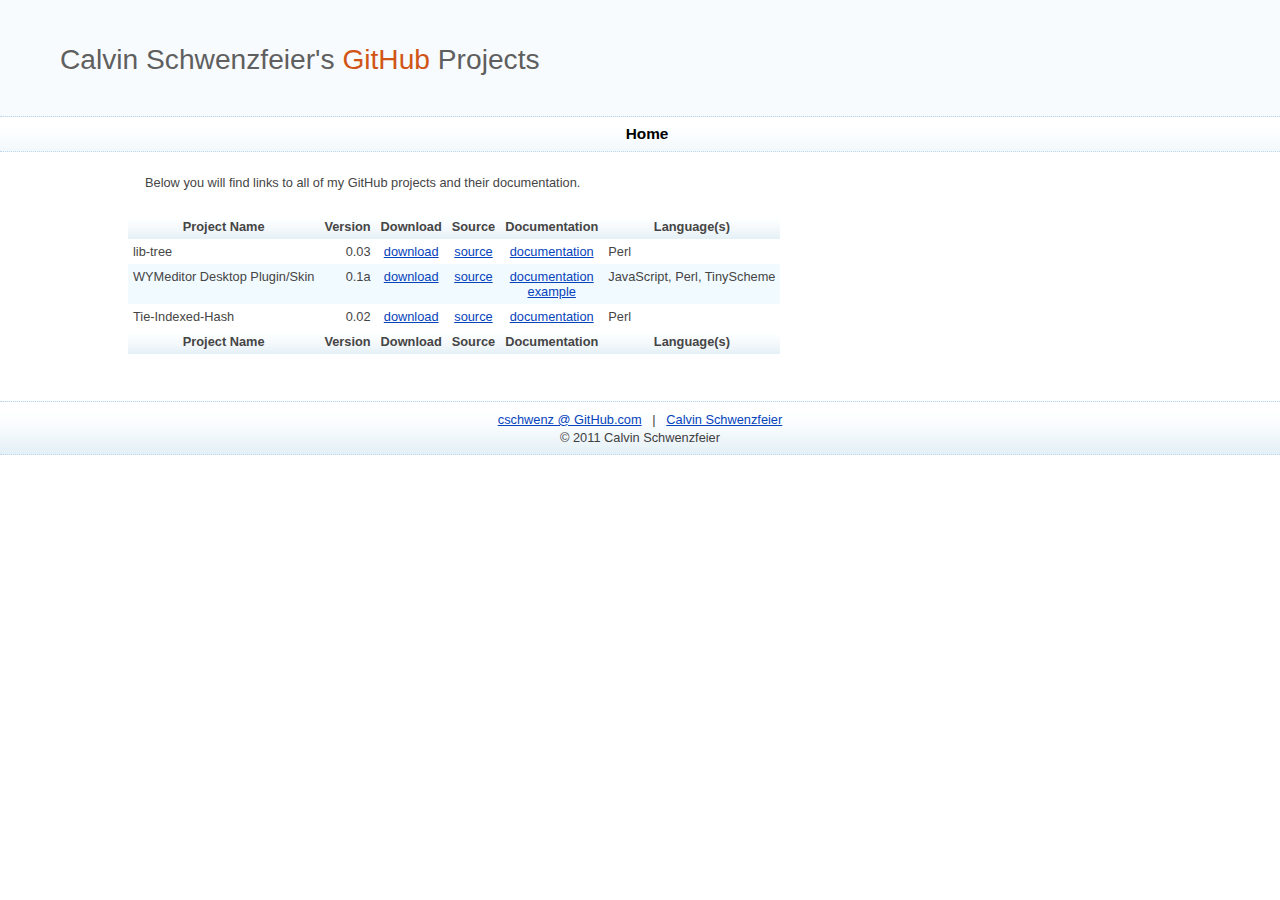
<file: index.html>
<!DOCTYPE html PUBLIC "-//W3C//DTD XHTML 1.0 Strict//EN"
	"http://www.w3.org/TR/xhtml1/DTD/xhtml1-strict.dtd">
<html xmlns="http://www.w3.org/1999/xhtml" xml:lang="en">
<head>
  <meta http-equiv="Content-Type" content="text/html; charset=UTF-8" />
  <title>Calvin Schwenzfeier's GitHub Projects</title>
  <meta name="google-site-verification" content="J_b3jxGYCnsXuem1g9AsN8ZEJl-ebAbEPjxgGc3WSSA" />
  <link href="/jci/css/style.css" rel="stylesheet" type="text/css" />
</head>
<body>
<div id="wrapper">
  <div id="header">
    <div id="banner">
      <h1><a href="/">Calvin Schwenzfeier's <span class="red">GitHub</span> Projects</a></h1>
    </div>
  </div>
  
  <div id="topmenu">
    <ul><li><big><strong>Home</strong></big></li></ul>
  </div>
  
  <div id="main">
    <div id="content">
      <p>&nbsp;</p>
      <p>Below you will find links to all of my GitHub projects and their documentation.</p>
      <p>&nbsp;</p>
      <table cellpadding="5" cellspacing="0" class="project">
        <thead class="project">
          <tr class="project">
            <th class="project">Project Name</th>
            <th class="project">Version</th>
            <th class="project">Download</th>
            <th class="project">Source</th>
            <th class="project">Documentation</th>
            <th class="project">Language(s)</th>
          </tr>
        </thead>
        <tbody class="project">
          <tr class="projectEven">
            <td class="project" valign="top">lib-tree<!-- (a.k.a., <tt>lib::tree</tt>) --></td>
            <td class="project" valign="top" align="right">0.03</td>
            <td class="project" valign="top" align="center"><a href="http://github.com/cschwenz/lib-tree/archives/master">download</a></td>
            <td class="project" valign="top" align="center"><a href="http://github.com/cschwenz/lib-tree/tree/master">source</a></td>
            <td class="project" valign="top" align="center"><a href="/lib-tree/lib/tree.html">documentation</a></td>
            <td class="project" valign="top">Perl</td>
          </tr>
          <tr class="projectOdd">
            <td class="project" valign="top">WYMeditor Desktop Plugin/Skin</td>
            <td class="project" valign="top" align="right">0.1a</td>
            <td class="project" valign="top" align="center"><a href="http://github.com/cschwenz/wymeditor/archives/desktop">download</a></td>
            <td class="project" valign="top" align="center"><a href="http://github.com/cschwenz/wymeditor/tree/desktop">source</a></td>
            <td class="project" valign="top" align="center"><a href="/wymeditor/plugins/desktop/docs/ConfigAndUse.html">documentation</a><br/><a href="/wymeditor/plugins/desktop/docs/basic_example.html">example</a></td>
            <td class="project" valign="top">JavaScript, Perl, TinyScheme</td>
          </tr>
          <tr class="projectEven">
            <td class="project" valign="top">Tie-Indexed-Hash</td>
            <td class="project" valign="top" align="right">0.02</td>
            <td class="project" valign="top" align="center"><a href="http://github.com/cschwenz/Tie-Indexed-Hash/archives/master">download</a></td>
            <td class="project" valign="top" align="center"><a href="http://github.com/cschwenz/Tie-Indexed-Hash/tree/master">source</a></td>
            <td class="project" valign="top" align="center"><a href="/Tie-Indexed-Hash/Tie/Indexed/Hash.html">documentation</a></td>
            <td class="project" valign="top">Perl</td>
          </tr>
        </tbody>
        <tfoot class="project">
          <tr class="project">
            <th class="project">Project Name</th>
            <th class="project">Version</th>
            <th class="project">Download</th>
            <th class="project">Source</th>
            <th class="project">Documentation</th>
            <th class="project">Language(s)</th>
          </tr>
        </tfoot>
      </table>
      <br />
    </div>
  </div>

  <div id="footer">
    <p><a href="https://github.com/cschwenz">cschwenz @ GitHub.com</a> &nbsp; | &nbsp; <a href="http://calvinschwenzfeier.com/">Calvin Schwenzfeier</a></p>
    <p>&copy;&nbsp;2011 Calvin Schwenzfeier</p>
  </div>
</div>
</body>
</html>
</file>
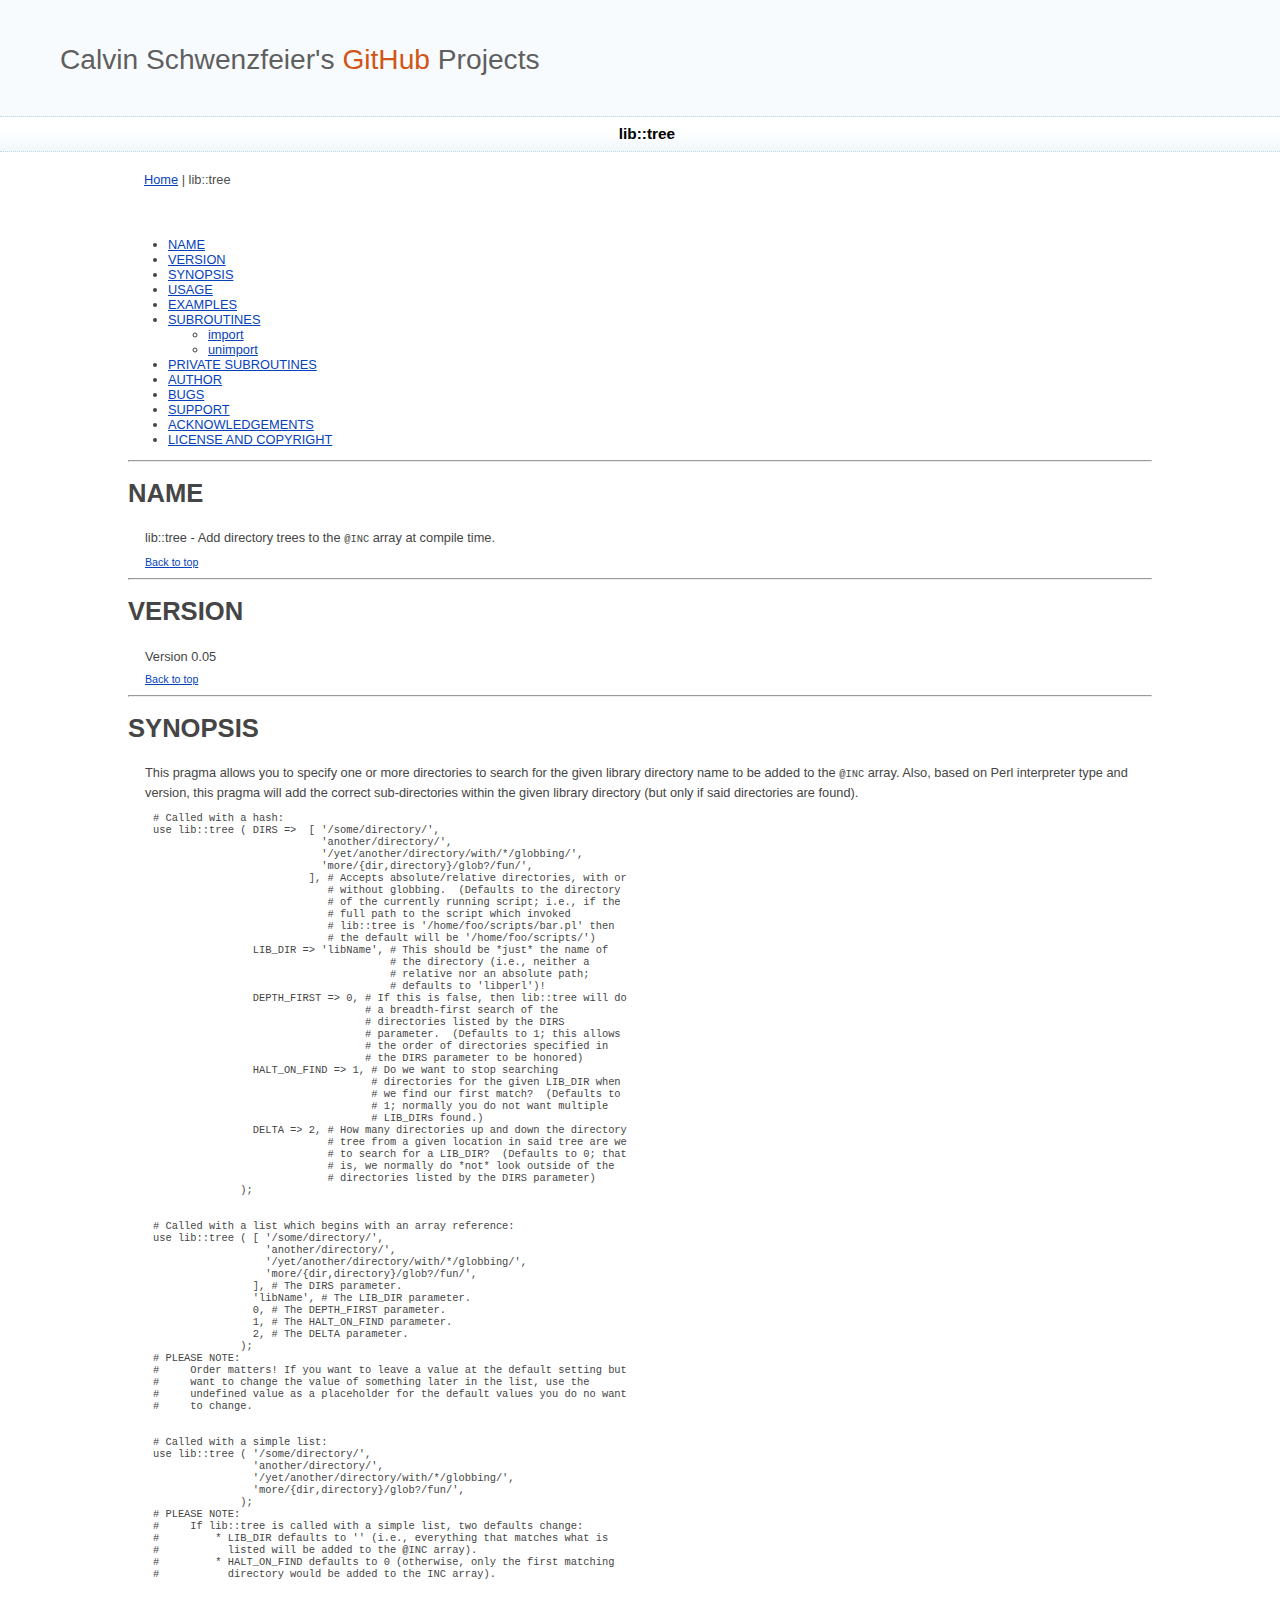
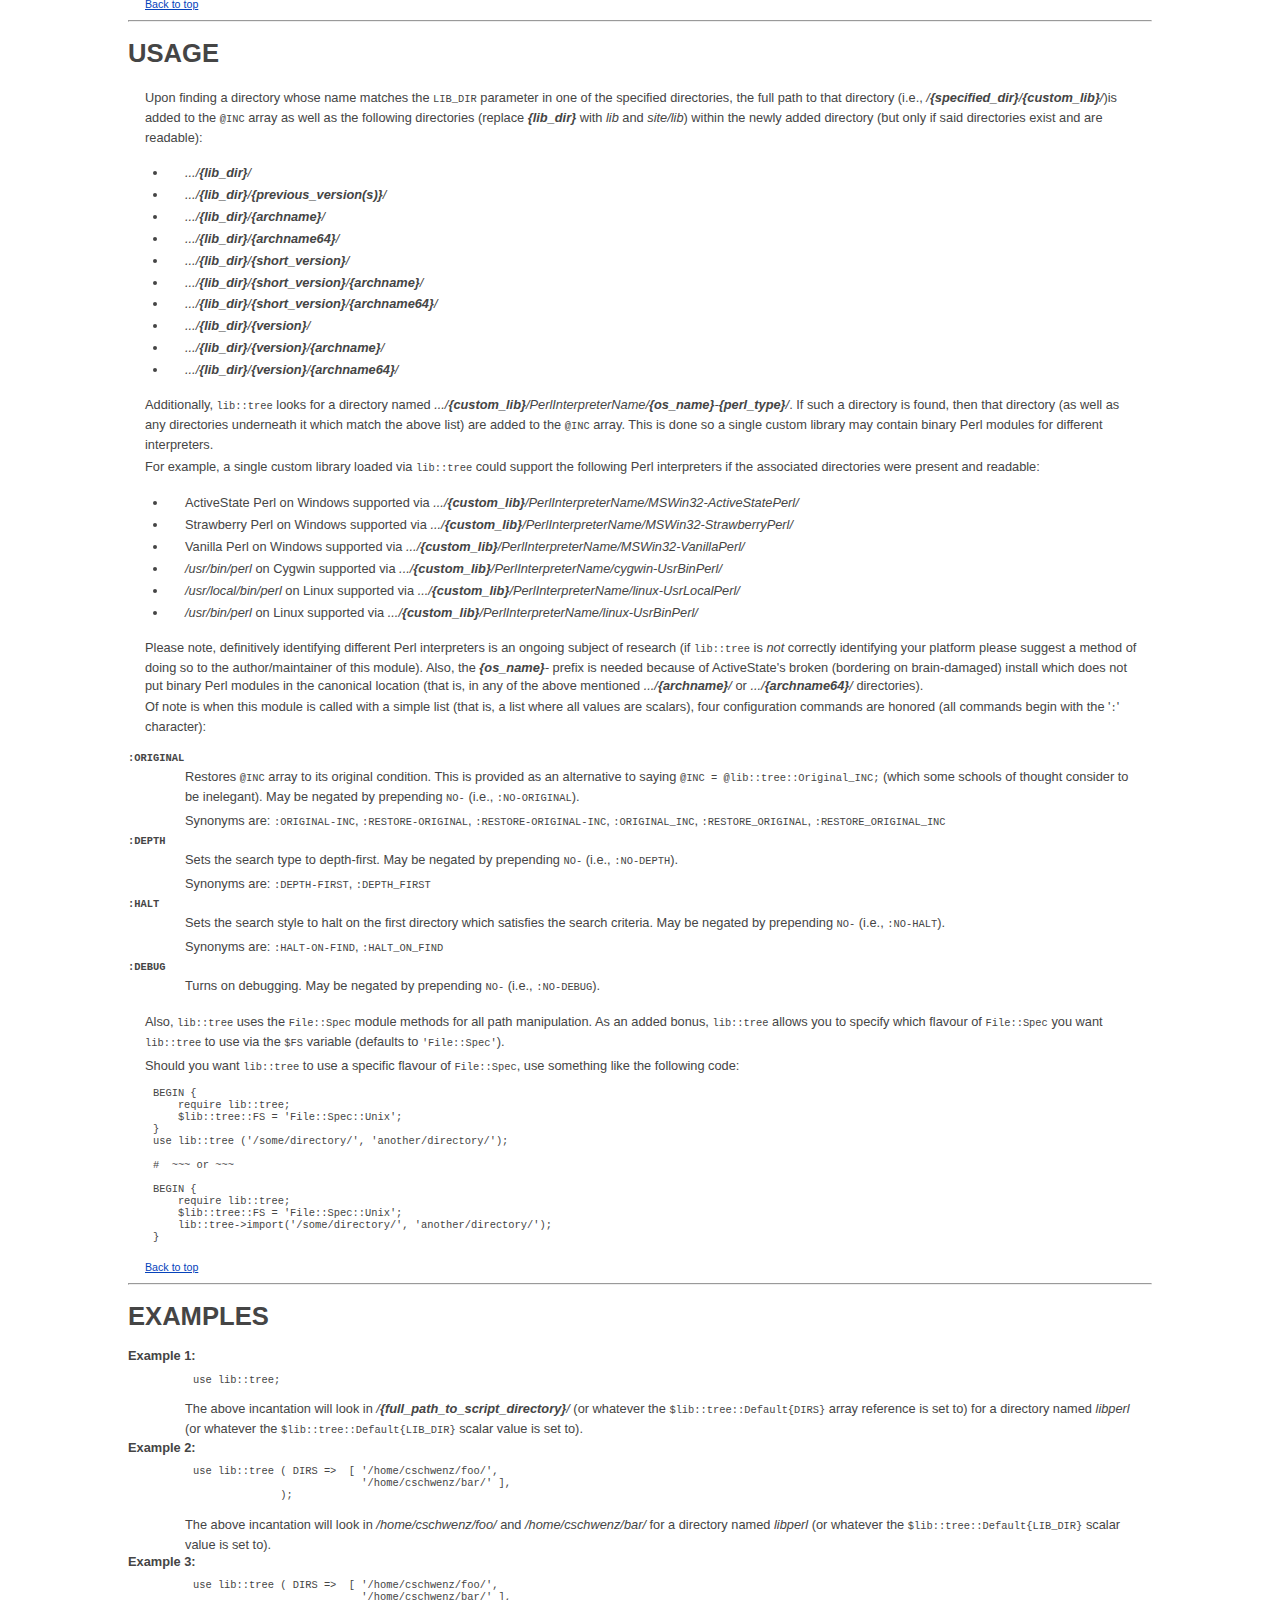
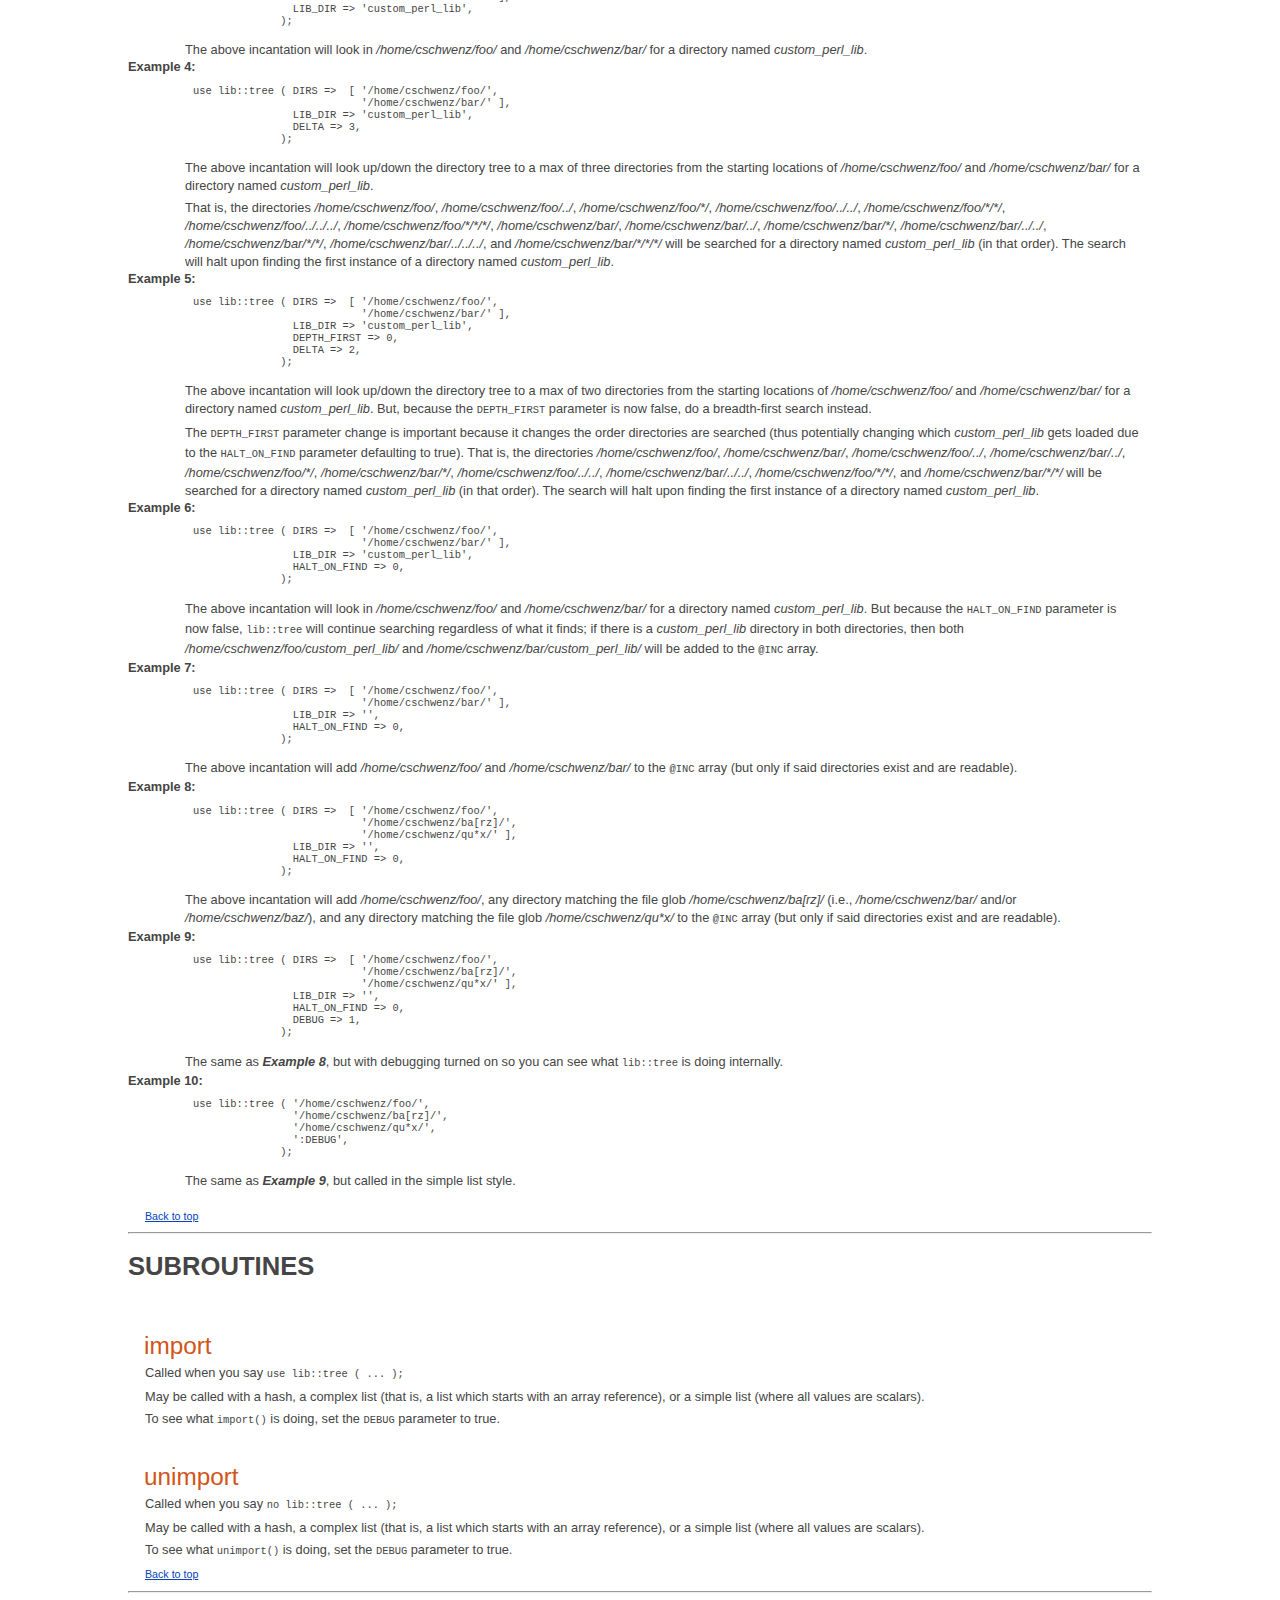
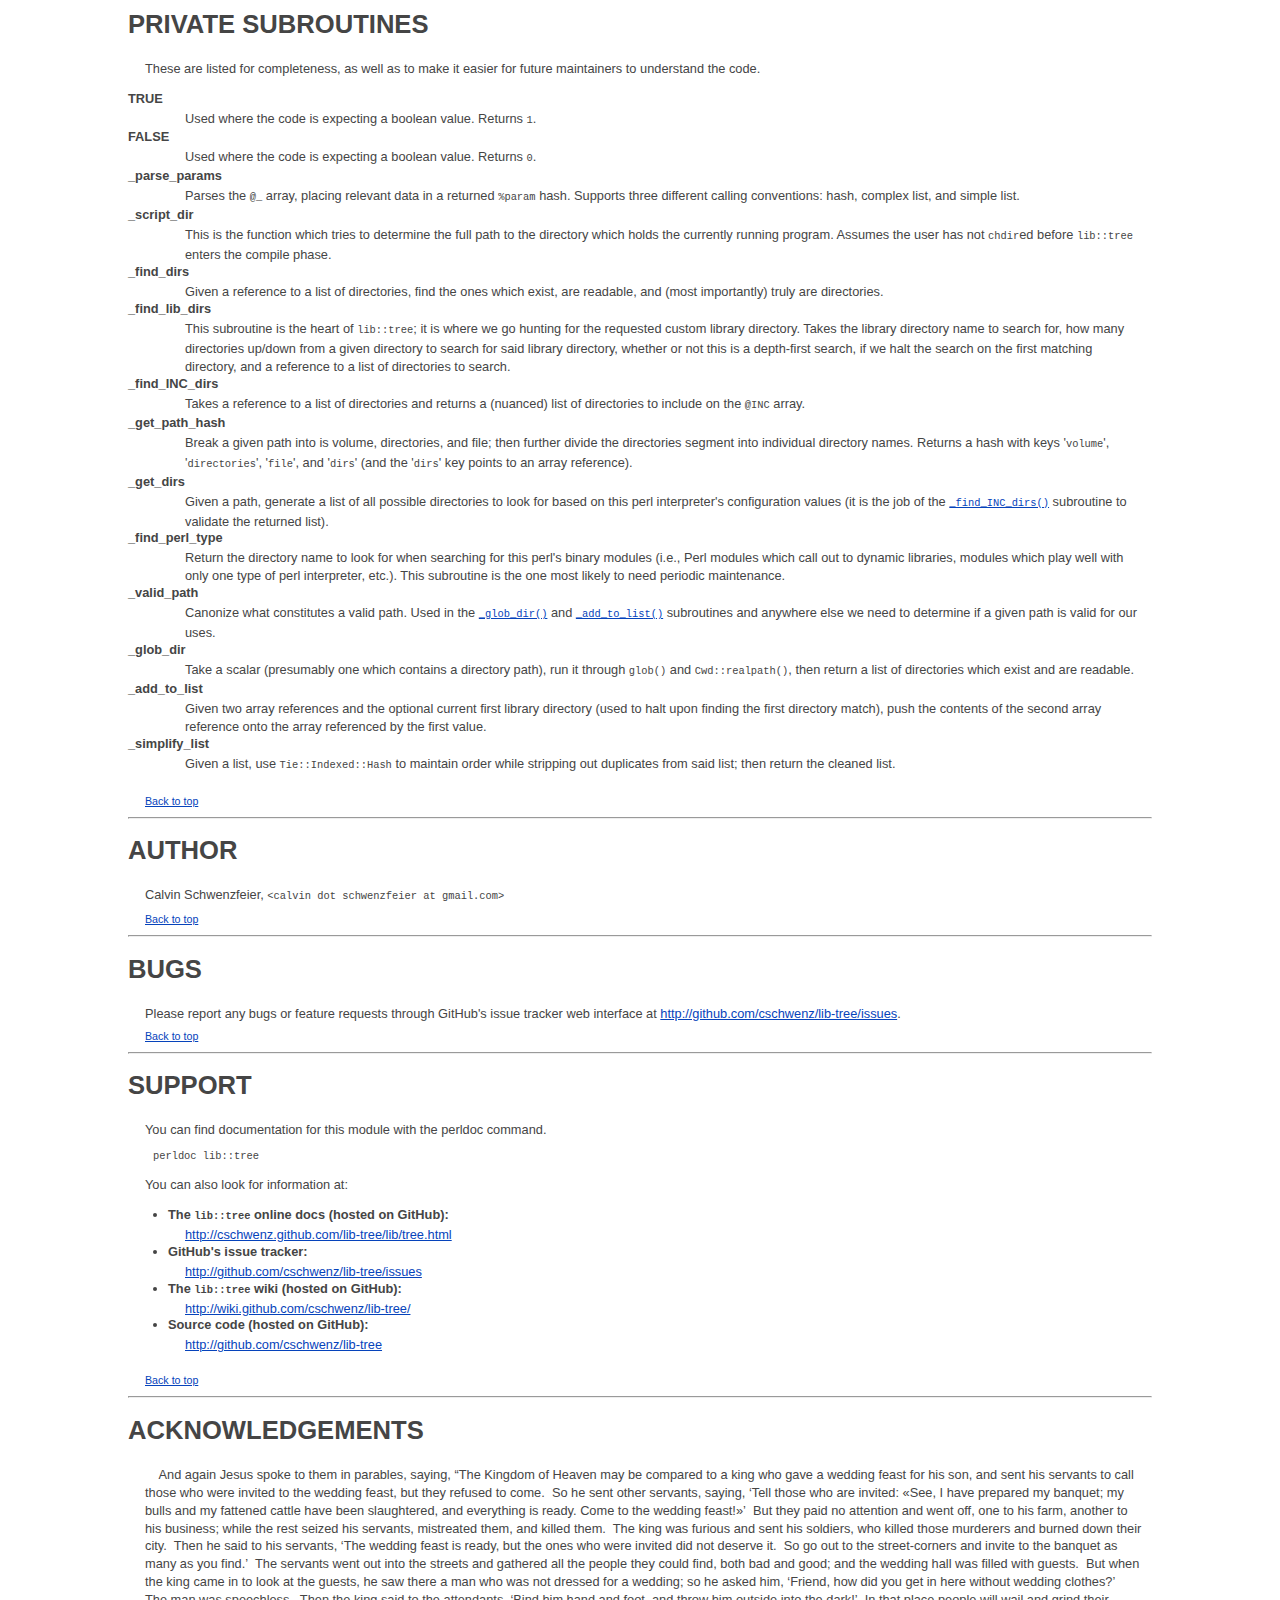
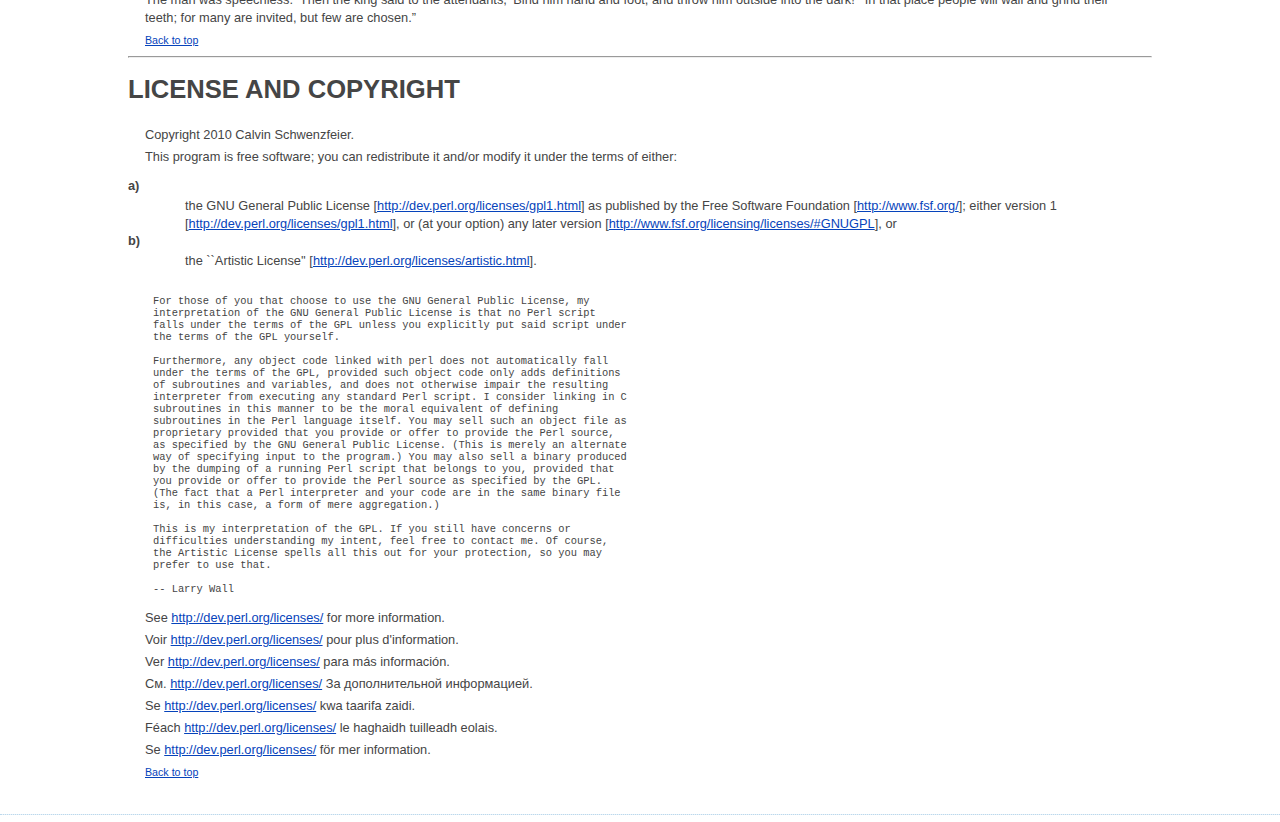
<file: lib-tree/lib/tree.html>
<!DOCTYPE html PUBLIC "-//W3C//DTD XHTML 1.0 Strict//EN"
	"http://www.w3.org/TR/xhtml1/DTD/xhtml1-strict.dtd">
<html xmlns="http://www.w3.org/1999/xhtml" xml:lang="en">
<head>
  <meta http-equiv="Content-Type" content="text/html; charset=UTF-8" />
  <title>Calvin Schwenzfeier's GitHub Projects - lib::tree|</title>
  <link href="/jci/css/style.css" rel="stylesheet" type="text/css" />
</head>
<body>
<div id="wrapper">
  <div id="header">
    <div id="banner">
      <h1><a href="/">Calvin Schwenzfeier's <span class="red">GitHub</span> Projects</a></h1>
    </div>
  </div>
  
  <div id="topmenu">
    <ul><li><big><strong>lib::tree</strong></big></li></ul>
  </div>
  
  <div id="main">
    <div id="brdcrmb"><a href="/">Home</a>&nbsp;|&nbsp;lib::tree</div>
    <div id="content">
<p><a name="__index__"></a></p>
<!-- INDEX BEGIN -->
<ul>
	<li><a href="#name">NAME</a></li>
	<li><a href="#version">VERSION</a></li>
	<li><a href="#synopsis">SYNOPSIS</a></li>
	<li><a href="#usage">USAGE</a></li>
	<li><a href="#examples">EXAMPLES</a></li>
	<li><a href="#subroutines">SUBROUTINES</a></li>
	<ul>
		<li><a href="#import">import</a></li>
		<li><a href="#unimport">unimport</a></li>
	</ul>
	<li><a href="#private_subroutines">PRIVATE SUBROUTINES</a></li>
	<li><a href="#author">AUTHOR</a></li>
	<li><a href="#bugs">BUGS</a></li>
	<li><a href="#support">SUPPORT</a></li>
	<li><a href="#acknowledgements">ACKNOWLEDGEMENTS</a></li>
	<li><a href="#license_and_copyright">LICENSE AND COPYRIGHT</a></li>
</ul>
<!-- INDEX END -->

<hr />
<h1><a name="name">NAME</a></h1>
<p>lib::tree - Add directory trees to the <code>@INC</code> array at compile time.</p>
<p><a href="#__index__"><small>Back to top</small></a></p>
<hr />
<h1><a name="version">VERSION</a></h1>
<p>Version 0.05</p>
<p><a href="#__index__"><small>Back to top</small></a></p>
<hr />
<h1><a name="synopsis">SYNOPSIS</a></h1>
<p>This pragma allows you to specify one or more directories to search for the
given library directory name to be added to the <code>@INC</code> array.  Also, based on
Perl interpreter type and version, this pragma will add the correct
sub-directories within the given library directory (but only if said directories
are found).</p>
<pre>
    # Called with a hash:
    use lib::tree ( DIRS =&gt;  [ '/some/directory/',
                               'another/directory/',
                               '/yet/another/directory/with/*/globbing/',
                               'more/{dir,directory}/glob?/fun/',
                             ], # Accepts absolute/relative directories, with or
                                # without globbing.  (Defaults to the directory
                                # of the currently running script; i.e., if the
                                # full path to the script which invoked
                                # lib::tree is '/home/foo/scripts/bar.pl' then
                                # the default will be '/home/foo/scripts/')
                    LIB_DIR =&gt; 'libName', # This should be *just* the name of
                                          # the directory (i.e., neither a
                                          # relative nor an absolute path;
                                          # defaults to 'libperl')!
                    DEPTH_FIRST =&gt; 0, # If this is false, then lib::tree will do
                                      # a breadth-first search of the
                                      # directories listed by the DIRS
                                      # parameter.  (Defaults to 1; this allows
                                      # the order of directories specified in
                                      # the DIRS parameter to be honored)
                    HALT_ON_FIND =&gt; 1, # Do we want to stop searching
                                       # directories for the given LIB_DIR when
                                       # we find our first match?  (Defaults to
                                       # 1; normally you do not want multiple
                                       # LIB_DIRs found.)
                    DELTA =&gt; 2, # How many directories up and down the directory
                                # tree from a given location in said tree are we
                                # to search for a LIB_DIR?  (Defaults to 0; that
                                # is, we normally do *not* look outside of the
                                # directories listed by the DIRS parameter)
                  );
    
    
    # Called with a list which begins with an array reference:
    use lib::tree ( [ '/some/directory/',
                      'another/directory/',
                      '/yet/another/directory/with/*/globbing/',
                      'more/{dir,directory}/glob?/fun/',
                    ], # The DIRS parameter.
                    'libName', # The LIB_DIR parameter.
                    0, # The DEPTH_FIRST parameter.
                    1, # The HALT_ON_FIND parameter.
                    2, # The DELTA parameter.
                  );
    # PLEASE NOTE:
    #     Order matters! If you want to leave a value at the default setting but
    #     want to change the value of something later in the list, use the
    #     undefined value as a placeholder for the default values you do no want
    #     to change.
    
    
    # Called with a simple list:
    use lib::tree ( '/some/directory/',
                    'another/directory/',
                    '/yet/another/directory/with/*/globbing/',
                    'more/{dir,directory}/glob?/fun/',
                  );
    # PLEASE NOTE:
    #     If lib::tree is called with a simple list, two defaults change:
    #         * LIB_DIR defaults to '' (i.e., everything that matches what is
    #           listed will be added to the @INC array).
    #         * HALT_ON_FIND defaults to 0 (otherwise, only the first matching
    #           directory would be added to the INC array).</pre>
<p><a href="#__index__"><small>Back to top</small></a></p>
<hr />
<h1><a name="usage">USAGE</a></h1>
<p>Upon finding a directory whose name matches the <code>LIB_DIR</code> parameter in one of
the specified directories, the full path to that directory (i.e.,
<em>/<strong>{specified_dir}</strong>/<strong>{custom_lib}</strong>/</em>)is added to the <code>@INC</code> array as well as
the following directories (replace <em><strong>{lib_dir}</strong></em> with <em>lib</em> and <em>site/lib</em>)
within the newly added directory (but only if said directories exist and are
readable):</p>
<ul>
<li>
<p><em>.../<strong>{lib_dir}</strong>/</em></p>
</li>
<li>
<p><em>.../<strong>{lib_dir}</strong>/<strong>{previous_version(s)}</strong>/</em></p>
</li>
<li>
<p><em>.../<strong>{lib_dir}</strong>/<strong>{archname}</strong>/</em></p>
</li>
<li>
<p><em>.../<strong>{lib_dir}</strong>/<strong>{archname64}</strong>/</em></p>
</li>
<li>
<p><em>.../<strong>{lib_dir}</strong>/<strong>{short_version}</strong>/</em></p>
</li>
<li>
<p><em>.../<strong>{lib_dir}</strong>/<strong>{short_version}</strong>/<strong>{archname}</strong>/</em></p>
</li>
<li>
<p><em>.../<strong>{lib_dir}</strong>/<strong>{short_version}</strong>/<strong>{archname64}</strong>/</em></p>
</li>
<li>
<p><em>.../<strong>{lib_dir}</strong>/<strong>{version}</strong>/</em></p>
</li>
<li>
<p><em>.../<strong>{lib_dir}</strong>/<strong>{version}</strong>/<strong>{archname}</strong>/</em></p>
</li>
<li>
<p><em>.../<strong>{lib_dir}</strong>/<strong>{version}</strong>/<strong>{archname64}</strong>/</em></p>
</li>
</ul>
<p>Additionally, <code>lib::tree</code> looks for a directory named
<em>.../<strong>{custom_lib}</strong>/PerlInterpreterName/<strong>{os_name}</strong>-<strong>{perl_type}</strong>/</em>.  If
such a directory is found, then that directory (as well as any directories
underneath it which match the above list) are added to the <code>@INC</code> array.  This
is done so a single custom library may contain binary Perl modules for different
interpreters.</p>
<p>For example, a single custom library loaded via <code>lib::tree</code>
could support the following Perl interpreters if the associated directories were
present and readable:</p>
<ul>
<li>
<p>ActiveState Perl on Windows supported via
<em>.../<strong>{custom_lib}</strong>/PerlInterpreterName/MSWin32-ActiveStatePerl/</em></p>
</li>
<li>
<p>Strawberry Perl on Windows supported via
<em>.../<strong>{custom_lib}</strong>/PerlInterpreterName/MSWin32-StrawberryPerl/</em></p>
</li>
<li>
<p>Vanilla Perl on Windows supported via
<em>.../<strong>{custom_lib}</strong>/PerlInterpreterName/MSWin32-VanillaPerl/</em></p>
</li>
<li>
<p><em>/usr/bin/perl</em> on Cygwin supported via
<em>.../<strong>{custom_lib}</strong>/PerlInterpreterName/cygwin-UsrBinPerl/</em></p>
</li>
<li>
<p><em>/usr/local/bin/perl</em> on Linux supported via
<em>.../<strong>{custom_lib}</strong>/PerlInterpreterName/linux-UsrLocalPerl/</em></p>
</li>
<li>
<p><em>/usr/bin/perl</em> on Linux supported via
<em>.../<strong>{custom_lib}</strong>/PerlInterpreterName/linux-UsrBinPerl/</em></p>
</li>
</ul>
<p>Please note, definitively identifying different Perl interpreters is an ongoing
subject of research (if <code>lib::tree</code> is <em>not</em> correctly identifying your
platform please suggest a method of doing so to the author/maintainer of this
module).  Also, the <em><strong>{os_name}</strong>-</em> prefix is needed because of ActiveState's
broken (bordering on brain-damaged) install which does not put binary Perl
modules in the canonical location (that is, in any of the above mentioned
<em>.../<strong>{archname}</strong>/</em> or <em>.../<strong>{archname64}</strong>/</em> directories).</p>
<p>Of note is when this module is called with a simple list (that is, a list where
all values are scalars), four configuration commands are honored (all commands
begin with the '<code>:</code>' character):</p>
<dl>
<dt><strong><a name="item__3aoriginal"><code>:ORIGINAL</code></a></strong>

<dd>
<p>Restores <code>@INC</code> array to its original condition.  This is provided as an
alternative to saying <code>@INC = @lib::tree::Original_INC;</code> (which some schools of
thought consider to be inelegant).  May be negated by prepending <code>NO-</code> (i.e.,
<code>:NO-ORIGINAL</code>).</p>
</dd>
<dd>
<p>Synonyms are:
<code>:ORIGINAL-INC</code>, <code>:RESTORE-ORIGINAL</code>, <code>:RESTORE-ORIGINAL-INC</code>,
<code>:ORIGINAL_INC</code>, <code>:RESTORE_ORIGINAL</code>, <code>:RESTORE_ORIGINAL_INC</code></p>
</dd>
</li>
<dt><strong><a name="item__3adepth"><code>:DEPTH</code></a></strong>

<dd>
<p>Sets the search type to depth-first.  May be negated by prepending <code>NO-</code> (i.e.,
<code>:NO-DEPTH</code>).</p>
</dd>
<dd>
<p>Synonyms are: <code>:DEPTH-FIRST</code>, <code>:DEPTH_FIRST</code></p>
</dd>
</li>
<dt><strong><a name="item__3ahalt"><code>:HALT</code></a></strong>

<dd>
<p>Sets the search style to halt on the first directory which satisfies the search
criteria.  May be negated by prepending <code>NO-</code> (i.e., <code>:NO-HALT</code>).</p>
</dd>
<dd>
<p>Synonyms are: <code>:HALT-ON-FIND</code>, <code>:HALT_ON_FIND</code></p>
</dd>
</li>
<dt><strong><a name="item__3adebug"><code>:DEBUG</code></a></strong>

<dd>
<p>Turns on debugging.  May be negated by prepending <code>NO-</code> (i.e., <code>:NO-DEBUG</code>).</p>
</dd>
</li>
</dl>
<p>Also, <code>lib::tree</code> uses the <code>File::Spec</code> module methods for all path
manipulation.  As an added bonus, <code>lib::tree</code> allows you to specify which
flavour of <code>File::Spec</code> you want <code>lib::tree</code> to use via the <code>$FS</code> variable
(defaults to <code>'File::Spec'</code>).</p>
<p>Should you want <code>lib::tree</code> to use a specific flavour of <code>File::Spec</code>, use
something like the following code:</p>
<pre>
    BEGIN {
        require lib::tree;
        $lib::tree::FS = 'File::Spec::Unix';
    }
    use lib::tree ('/some/directory/', 'another/directory/');
    
    #  ~~~ or ~~~  
    
    BEGIN {
        require lib::tree;
        $lib::tree::FS = 'File::Spec::Unix';
        lib::tree-&gt;import('/some/directory/', 'another/directory/');
    }</pre>
<p><a href="#__index__"><small>Back to top</small></a></p>
<hr />
<h1><a name="examples">EXAMPLES</a></h1>
<dl>
<dt><strong><a name="item_example_1_3a"><strong>Example&nbsp;1:</strong></a></strong>

<dd>
<pre>
    use lib::tree;</pre>
</dd>
<dd>
<p>The above incantation will look in <em>/<strong>{full_path_to_script_directory}</strong>/</em> (or whatever the <code>$lib::tree::Default{DIRS}</code> array reference is set to) for a directory named <em>libperl</em> (or whatever the <code>$lib::tree::Default{LIB_DIR}</code> scalar value is set to).</p>
</dd>
<dt><strong><a name="item_example_2_3a"><strong>Example&nbsp;2:</strong></a></strong>

<dd>
<pre>
    use lib::tree ( DIRS =&gt;  [ '/home/cschwenz/foo/',
                               '/home/cschwenz/bar/' ],
                  );</pre>
</dd>
<dd>
<p>The above incantation will look in <em>/home/cschwenz/foo/</em> and
<em>/home/cschwenz/bar/</em> for a directory named <em>libperl</em> (or whatever the <code>$lib::tree::Default{LIB_DIR}</code> scalar value is set to).</p>
</dd>
<dt><strong><a name="item_example_3_3a"><strong>Example&nbsp;3:</strong></a></strong>

<dd>
<pre>
    use lib::tree ( DIRS =&gt;  [ '/home/cschwenz/foo/',
                               '/home/cschwenz/bar/' ],
                    LIB_DIR =&gt; 'custom_perl_lib',
                  );</pre>
</dd>
<dd>
<p>The above incantation will look in <em>/home/cschwenz/foo/</em> and
<em>/home/cschwenz/bar/</em> for a directory named <em>custom_perl_lib</em>.</p>
</dd>
<dt><strong><a name="item_example_4_3a"><strong>Example&nbsp;4:</strong></a></strong>

<dd>
<pre>
    use lib::tree ( DIRS =&gt;  [ '/home/cschwenz/foo/',
                               '/home/cschwenz/bar/' ],
                    LIB_DIR =&gt; 'custom_perl_lib',
                    DELTA =&gt; 3,
                  );</pre>
</dd>
<dd>
<p>The above incantation will look up/down the directory tree to a max of three
directories from the starting locations of <em>/home/cschwenz/foo/</em> and
<em>/home/cschwenz/bar/</em> for a directory named <em>custom_perl_lib</em>.</p>
</dd>
<dd>
<p>That is, the directories <em>/home/cschwenz/foo/</em>, <em>/home/cschwenz/foo/../</em>,
<em>/home/cschwenz/foo/*/</em>, <em>/home/cschwenz/foo/../../</em>,
<em>/home/cschwenz/foo/*/*/</em>, <em>/home/cschwenz/foo/../../../</em>,
<em>/home/cschwenz/foo/*/*/*/</em>, <em>/home/cschwenz/bar/</em>, <em>/home/cschwenz/bar/../</em>,
<em>/home/cschwenz/bar/*/</em>, <em>/home/cschwenz/bar/../../</em>,
<em>/home/cschwenz/bar/*/*/</em>, <em>/home/cschwenz/bar/../../../</em>, and
<em>/home/cschwenz/bar/*/*/*/</em> will be searched for a directory named
<em>custom_perl_lib</em> (in that order).  The search will halt upon finding the first
instance of a directory named <em>custom_perl_lib</em>.</p>
</dd>
<dt><strong><a name="item_example_5_3a"><strong>Example&nbsp;5:</strong></a></strong>

<dd>
<pre>
    use lib::tree ( DIRS =&gt;  [ '/home/cschwenz/foo/',
                               '/home/cschwenz/bar/' ],
                    LIB_DIR =&gt; 'custom_perl_lib',
                    DEPTH_FIRST =&gt; 0,
                    DELTA =&gt; 2,
                  );</pre>
</dd>
<dd>
<p>The above incantation will look up/down the directory tree to a max of two
directories from the starting locations of <em>/home/cschwenz/foo/</em> and
<em>/home/cschwenz/bar/</em> for a directory named <em>custom_perl_lib</em>.  But, because
the <code>DEPTH_FIRST</code> parameter is now false, do a breadth-first search instead.</p>
</dd>
<dd>
<p>The <code>DEPTH_FIRST</code> parameter change is important because it changes the order
directories are searched (thus potentially changing which <em>custom_perl_lib</em>
gets loaded due to the <code>HALT_ON_FIND</code> parameter defaulting to true).  That is,
the directories <em>/home/cschwenz/foo/</em>, <em>/home/cschwenz/bar/</em>,
<em>/home/cschwenz/foo/../</em>, <em>/home/cschwenz/bar/../</em>, <em>/home/cschwenz/foo/*/</em>,
<em>/home/cschwenz/bar/*/</em>, <em>/home/cschwenz/foo/../../</em>,
<em>/home/cschwenz/bar/../../</em>, <em>/home/cschwenz/foo/*/*/</em>, and
<em>/home/cschwenz/bar/*/*/</em> will be searched for a directory named
<em>custom_perl_lib</em> (in that order).  The search will halt upon finding the first
instance of a directory named <em>custom_perl_lib</em>.</p>
</dd>
<dt><strong><a name="item_example_6_3a"><strong>Example&nbsp;6:</strong></a></strong>

<dd>
<pre>
    use lib::tree ( DIRS =&gt;  [ '/home/cschwenz/foo/',
                               '/home/cschwenz/bar/' ],
                    LIB_DIR =&gt; 'custom_perl_lib',
                    HALT_ON_FIND =&gt; 0,
                  );</pre>
</dd>
<dd>
<p>The above incantation will look in <em>/home/cschwenz/foo/</em> and
<em>/home/cschwenz/bar/</em> for a directory named <em>custom_perl_lib</em>.  But because the <code>HALT_ON_FIND</code> parameter is now false, <code>lib::tree</code> will continue searching regardless of what it finds; if there is a <em>custom_perl_lib</em> directory in both directories, then both <em>/home/cschwenz/foo/custom_perl_lib/</em> and
<em>/home/cschwenz/bar/custom_perl_lib/</em> will be added to the <code>@INC</code> array.</p>
</dd>
<dt><strong><a name="item_example_7_3a"><strong>Example&nbsp;7:</strong></a></strong>

<dd>
<pre>
    use lib::tree ( DIRS =&gt;  [ '/home/cschwenz/foo/',
                               '/home/cschwenz/bar/' ],
                    LIB_DIR =&gt; '',
                    HALT_ON_FIND =&gt; 0,
                  );</pre>
</dd>
<dd>
<p>The above incantation will add <em>/home/cschwenz/foo/</em> and
<em>/home/cschwenz/bar/</em> to the <code>@INC</code> array (but only if said directories exist
and are readable).</p>
</dd>
<dt><strong><a name="item_example_8_3a"><strong>Example&nbsp;8:</strong></a></strong>

<dd>
<pre>
    use lib::tree ( DIRS =&gt;  [ '/home/cschwenz/foo/',
                               '/home/cschwenz/ba[rz]/',
                               '/home/cschwenz/qu*x/' ],
                    LIB_DIR =&gt; '',
                    HALT_ON_FIND =&gt; 0,
                  );</pre>
</dd>
<dd>
<p>The above incantation will add <em>/home/cschwenz/foo/</em>, any directory matching
the file glob <em>/home/cschwenz/ba[rz]/</em> (i.e., <em>/home/cschwenz/bar/</em> and/or
<em>/home/cschwenz/baz/</em>), and any directory matching the file glob
<em>/home/cschwenz/qu*x/</em> to the <code>@INC</code> array (but only if said directories exist
and are readable).</p>
</dd>
<dt><strong><a name="item_example_9_3a"><strong>Example&nbsp;9:</strong></a></strong>

<dd>
<pre>
    use lib::tree ( DIRS =&gt;  [ '/home/cschwenz/foo/',
                               '/home/cschwenz/ba[rz]/',
                               '/home/cschwenz/qu*x/' ],
                    LIB_DIR =&gt; '',
                    HALT_ON_FIND =&gt; 0,
                    DEBUG =&gt; 1,
                  );</pre>
</dd>
<dd>
<p>The same as <em><strong>Example&nbsp;8</strong></em>, but with debugging turned on so you can see what
<code>lib::tree</code> is doing internally.</p>
</dd>
<dt><strong><a name="item_example_10_3a"><strong>Example&nbsp;10:</strong></a></strong>

<dd>
<pre>
    use lib::tree ( '/home/cschwenz/foo/',
                    '/home/cschwenz/ba[rz]/',
                    '/home/cschwenz/qu*x/',
                    ':DEBUG',
                  );</pre>
</dd>
<dd>
<p>The same as <em><strong>Example&nbsp;9</strong></em>, but called in the simple list style.</p>
</dd>
</dl>
<p><a href="#__index__"><small>Back to top</small></a></p>
<hr />
<h1><a name="subroutines">SUBROUTINES</a></h1>
<p>
</p>
<h2><a name="import">import</a></h2>
<p>Called when you say <code>use lib::tree ( ... );</code></p>
<p>May be called with a hash, a complex list (that is, a list which starts with an
array reference), or a simple list (where all values are scalars).</p>
<p>To see what <code>import()</code> is doing, set the <code>DEBUG</code> parameter to true.</p>
<p>
</p>
<h2><a name="unimport">unimport</a></h2>
<p>Called when you say <code>no lib::tree ( ... );</code></p>
<p>May be called with a hash, a complex list (that is, a list which starts with an
array reference), or a simple list (where all values are scalars).</p>
<p>To see what <code>unimport()</code> is doing, set the <code>DEBUG</code> parameter to true.</p>
<p><a href="#__index__"><small>Back to top</small></a></p>
<hr />
<h1><a name="private_subroutines">PRIVATE SUBROUTINES</a></h1>
<p>These are listed for completeness, as well as to make it easier for future
maintainers to understand the code.</p>
<dl>
<dt><strong><a name="item_true"><strong>TRUE</strong></a></strong>

<dd>
<p>Used where the code is expecting a boolean value. Returns <code>1</code>.</p>
</dd>
</li>
<dt><strong><a name="item_false"><strong>FALSE</strong></a></strong>

<dd>
<p>Used where the code is expecting a boolean value. Returns <code>0</code>.</p>
</dd>
</li>
<dt><strong><a name="item__parse_params"><strong>_parse_params</strong></a></strong>

<dd>
<p>Parses the <code>@_</code> array, placing relevant data in a returned <code>%param</code> hash.
Supports three different calling conventions: hash, complex list, and simple
list.</p>
</dd>
</li>
<dt><strong><a name="item__script_dir"><strong>_script_dir</strong></a></strong>

<dd>
<p>This is the function which tries to determine the full path to the directory
which holds the currently running program.  Assumes the user has not <code>chdir</code>ed
before <code>lib::tree</code> enters the compile phase.</p>
</dd>
</li>
<dt><strong><a name="item__find_dirs"><strong>_find_dirs</strong></a></strong>

<dd>
<p>Given a reference to a list of directories, find the ones which exist, are
readable, and (most importantly) truly are directories.</p>
</dd>
</li>
<dt><strong><a name="item__find_lib_dirs"><strong>_find_lib_dirs</strong></a></strong>

<dd>
<p>This subroutine is the heart of <code>lib::tree</code>; it is where we go hunting for the
requested custom library directory.  Takes the library directory name to search
for, how many directories up/down from a given directory to search for said
library directory, whether or not this is a depth-first search, if we halt the
search on the first matching directory, and a reference to a list of directories
to search.</p>
</dd>
</li>
<dt><strong><a name="item__find_inc_dirs"><strong>_find_INC_dirs</strong></a></strong>

<dd>
<p>Takes a reference to a list of directories and returns a (nuanced) list of
directories to include on the <code>@INC</code> array.</p>
</dd>
</li>
<dt><strong><a name="item__get_path_hash"><strong>_get_path_hash</strong></a></strong>

<dd>
<p>Break a given path into is volume, directories, and file; then further divide
the directories segment into individual directory names.  Returns a hash with
keys '<code>volume</code>', '<code>directories</code>', '<code>file</code>', and '<code>dirs</code>' (and the '<code>dirs</code>'
key points to an array reference).</p>
</dd>
</li>
<dt><strong><a name="item__get_dirs"><strong>_get_dirs</strong></a></strong>

<dd>
<p>Given a path, generate a list of all possible directories to look for based on
this perl interpreter's configuration values (it is the job of the
<a href="#item__find_inc_dirs"><code>_find_INC_dirs()</code></a> subroutine to validate the returned list).</p>
</dd>
</li>
<dt><strong><a name="item__find_perl_type"><strong>_find_perl_type</strong></a></strong>

<dd>
<p>Return the directory name to look for when searching for this perl's binary
modules (i.e., Perl modules which call out to dynamic libraries, modules which
play well with only one type of perl interpreter, etc.).  This subroutine is the
one most likely to need periodic maintenance.</p>
</dd>
</li>
<dt><strong><a name="item__valid_path"><strong>_valid_path</strong></a></strong>

<dd>
<p>Canonize what constitutes a valid path.  Used in the <a href="#item__glob_dir"><code>_glob_dir()</code></a> and
<a href="#item__add_to_list"><code>_add_to_list()</code></a> subroutines and anywhere else we need to determine if a given
path is valid for our uses.</p>
</dd>
</li>
<dt><strong><a name="item__glob_dir"><strong>_glob_dir</strong></a></strong>

<dd>
<p>Take a scalar (presumably one which contains a directory path), run it through
<code>glob()</code> and <code>Cwd::realpath()</code>, then return a list of directories which exist
and are readable.</p>
</dd>
</li>
<dt><strong><a name="item__add_to_list"><strong>_add_to_list</strong></a></strong>

<dd>
<p>Given two array references and the optional current first library directory
(used to halt upon finding the first directory match), push the contents of the
second array reference onto the array referenced by the first value.</p>
</dd>
</li>
<dt><strong><a name="item__simplify_list"><strong>_simplify_list</strong></a></strong>

<dd>
<p>Given a list, use <code>Tie::Indexed::Hash</code> to maintain order while stripping out duplicates from said list; then return the cleaned list.</p>
</dd>
</li>
</dl>
<p><a href="#__index__"><small>Back to top</small></a></p>
<hr />
<h1><a name="author">AUTHOR</a></h1>
<p>Calvin Schwenzfeier, <code>&lt;calvin dot schwenzfeier at gmail.com&gt;</code></p>
<p><a href="#__index__"><small>Back to top</small></a></p>
<hr />
<h1><a name="bugs">BUGS</a></h1>
<p>Please report any bugs or feature requests through GitHub's issue tracker web
interface at <a href="http://github.com/cschwenz/lib-tree/issues">http://github.com/cschwenz/lib-tree/issues</a>.</p>
<p><a href="#__index__"><small>Back to top</small></a></p>
<hr />
<h1><a name="support">SUPPORT</a></h1>
<p>You can find documentation for this module with the perldoc command.</p>
<pre>
    perldoc lib::tree</pre>
<p>You can also look for information at:</p>
<ul>
<li><strong><a name="item_docs">The <code>lib::tree</code> online docs (hosted on GitHub):</a></strong>

<p><a href="http://cschwenz.github.com/lib-tree/lib/tree.html">http://cschwenz.github.com/lib-tree/lib/tree.html</a></p>
</li>
<li><strong><a name="item_github_27s_issue_tracker_3a">GitHub's issue tracker:</a></strong>

<p><a href="http://github.com/cschwenz/lib-tree/issues">http://github.com/cschwenz/lib-tree/issues</a></p>
</li>
<li><strong><a name="item_wiki">The <code>lib::tree</code> wiki (hosted on GitHub):</a></strong>

<p><a href="http://wiki.github.com/cschwenz/lib-tree/">http://wiki.github.com/cschwenz/lib-tree/</a></p>
</li>
<li><strong><a name="item_code">Source code (hosted on GitHub):</a></strong>

<p><a href="http://github.com/cschwenz/lib-tree">http://github.com/cschwenz/lib-tree</a></p>
</li>
</ul>
<p><a href="#__index__"><small>Back to top</small></a></p>
<hr />
<h1><a name="acknowledgements">ACKNOWLEDGEMENTS</a></h1>
<p>&nbsp;&nbsp;&nbsp; And again Jesus spoke to them in parables, saying, &ldquo;The Kingdom of
Heaven may be compared to a king who gave a wedding feast for his son, and sent
his servants to call those who were invited to the wedding feast, but they
refused to come.&nbsp; So he sent other servants, saying, &lsquo;Tell those who
are invited: &laquo;See, I have prepared my banquet; my bulls and my fattened
cattle have been slaughtered, and everything is ready.  Come to the wedding
feast!&raquo;&rsquo;&nbsp; But they paid no attention and went off, one to his
farm, another to his business; while the rest seized his servants, mistreated
them, and killed them.&nbsp; The king was furious and sent his soldiers, who
killed those murderers and burned down their city.&nbsp; Then he said to his
servants, &lsquo;The wedding feast is ready, but the ones who were invited did
not deserve it.&nbsp; So go out to the street&#8209;corners and invite to the
banquet as many as you find.&rsquo;&nbsp; The servants went out into the streets
and gathered all the people they could find, both bad and good; and the wedding
hall was filled with guests.&nbsp; But when the king came in to look at the
guests, he saw there a man who was not dressed for a wedding; so he asked him,
&lsquo;Friend, how did you get in here without wedding clothes?&rsquo;&nbsp; The
man was speechless.&nbsp; Then the king said to the attendants, &lsquo;Bind him
hand and foot, and throw him outside into the dark!&rsquo;&nbsp; In that place
people will wail and grind their teeth; for many are invited, but few are
chosen.&rdquo;</p>
<p><a href="#__index__"><small>Back to top</small></a></p>
<hr />
<h1><a name="license_and_copyright">LICENSE AND COPYRIGHT</a></h1>
<p>Copyright 2010 Calvin Schwenzfeier.</p>
<p>This program is free software; you can redistribute it and/or modify it under
the terms of either:</p>
<dl>
<dt><strong><a name="item_a_29">a)</a></strong>

<dd>
<p>the GNU General Public License [<a href="http://dev.perl.org/licenses/gpl1.html">http://dev.perl.org/licenses/gpl1.html</a>] as published by the Free Software Foundation [<a href="http://www.fsf.org/">http://www.fsf.org/</a>]; either version 1 [<a href="http://dev.perl.org/licenses/gpl1.html">http://dev.perl.org/licenses/gpl1.html</a>], or (at your option) any later version [<a href="http://www.fsf.org/licensing/licenses/#GNUGPL">http://www.fsf.org/licensing/licenses/#GNUGPL</a>], or</p>
</dd>
</li>
<dt><strong><a name="item_b_29">b)</a></strong>

<dd>
<p>the ``Artistic License'' [<a href="http://dev.perl.org/licenses/artistic.html">http://dev.perl.org/licenses/artistic.html</a>].</p>
</dd>
</li>
</dl>
<pre>
    
    For those of you that choose to use the GNU General Public License, my
    interpretation of the GNU General Public License is that no Perl script
    falls under the terms of the GPL unless you explicitly put said script under
    the terms of the GPL yourself.
    
    Furthermore, any object code linked with perl does not automatically fall
    under the terms of the GPL, provided such object code only adds definitions
    of subroutines and variables, and does not otherwise impair the resulting
    interpreter from executing any standard Perl script. I consider linking in C
    subroutines in this manner to be the moral equivalent of defining
    subroutines in the Perl language itself. You may sell such an object file as
    proprietary provided that you provide or offer to provide the Perl source,
    as specified by the GNU General Public License. (This is merely an alternate
    way of specifying input to the program.) You may also sell a binary produced
    by the dumping of a running Perl script that belongs to you, provided that
    you provide or offer to provide the Perl source as specified by the GPL.
    (The fact that a Perl interpreter and your code are in the same binary file
    is, in this case, a form of mere aggregation.)
    
    This is my interpretation of the GPL. If you still have concerns or
    difficulties understanding my intent, feel free to contact me. Of course,
    the Artistic License spells all this out for your protection, so you may
    prefer to use that.
    
    -- Larry Wall</pre>
<p>See <a href="http://dev.perl.org/licenses/">http://dev.perl.org/licenses/</a> for more information.</p>
<p>Voir <a href="http://dev.perl.org/licenses/">http://dev.perl.org/licenses/</a> pour plus d'information.</p>
<p>Ver <a href="http://dev.perl.org/licenses/">http://dev.perl.org/licenses/</a> para más información.</p>
<p>См. <a href="http://dev.perl.org/licenses/">http://dev.perl.org/licenses/</a> За дополнительной информацией.</p>
<p>Se <a href="http://dev.perl.org/licenses/">http://dev.perl.org/licenses/</a> kwa taarifa zaidi.</p>
<p>Féach <a href="http://dev.perl.org/licenses/">http://dev.perl.org/licenses/</a> le haghaidh tuilleadh eolais.</p>
<p>Se <a href="http://dev.perl.org/licenses/">http://dev.perl.org/licenses/</a> för mer information.</p>
<p><a href="#__index__"><small>Back to top</small></a></p>
    </div>
  </div>

  <div id="footer">
    <p><big><strong>lib::tree</strong></big></p>
    <p>&copy;&nbsp;2011 Calvin Schwenzfeier</p>
  </div>
</div>
</body>
</html>
</file>
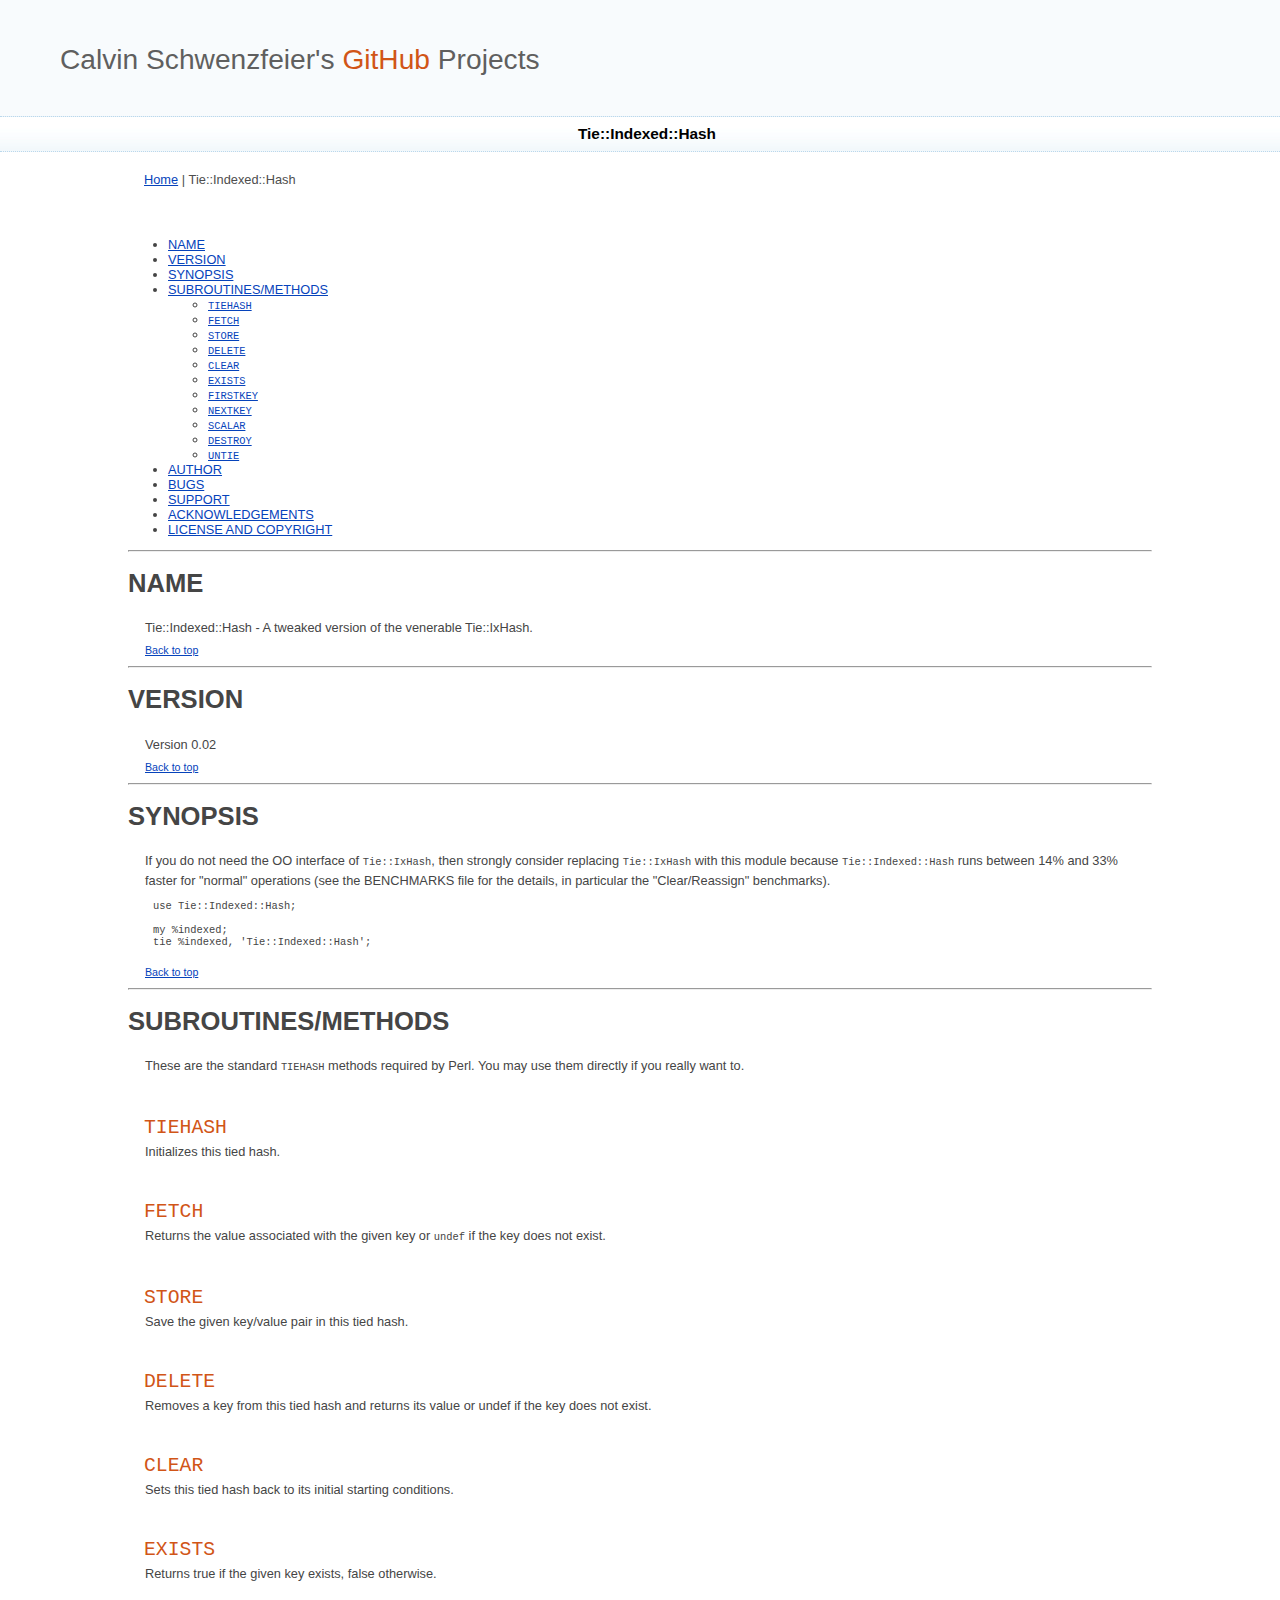
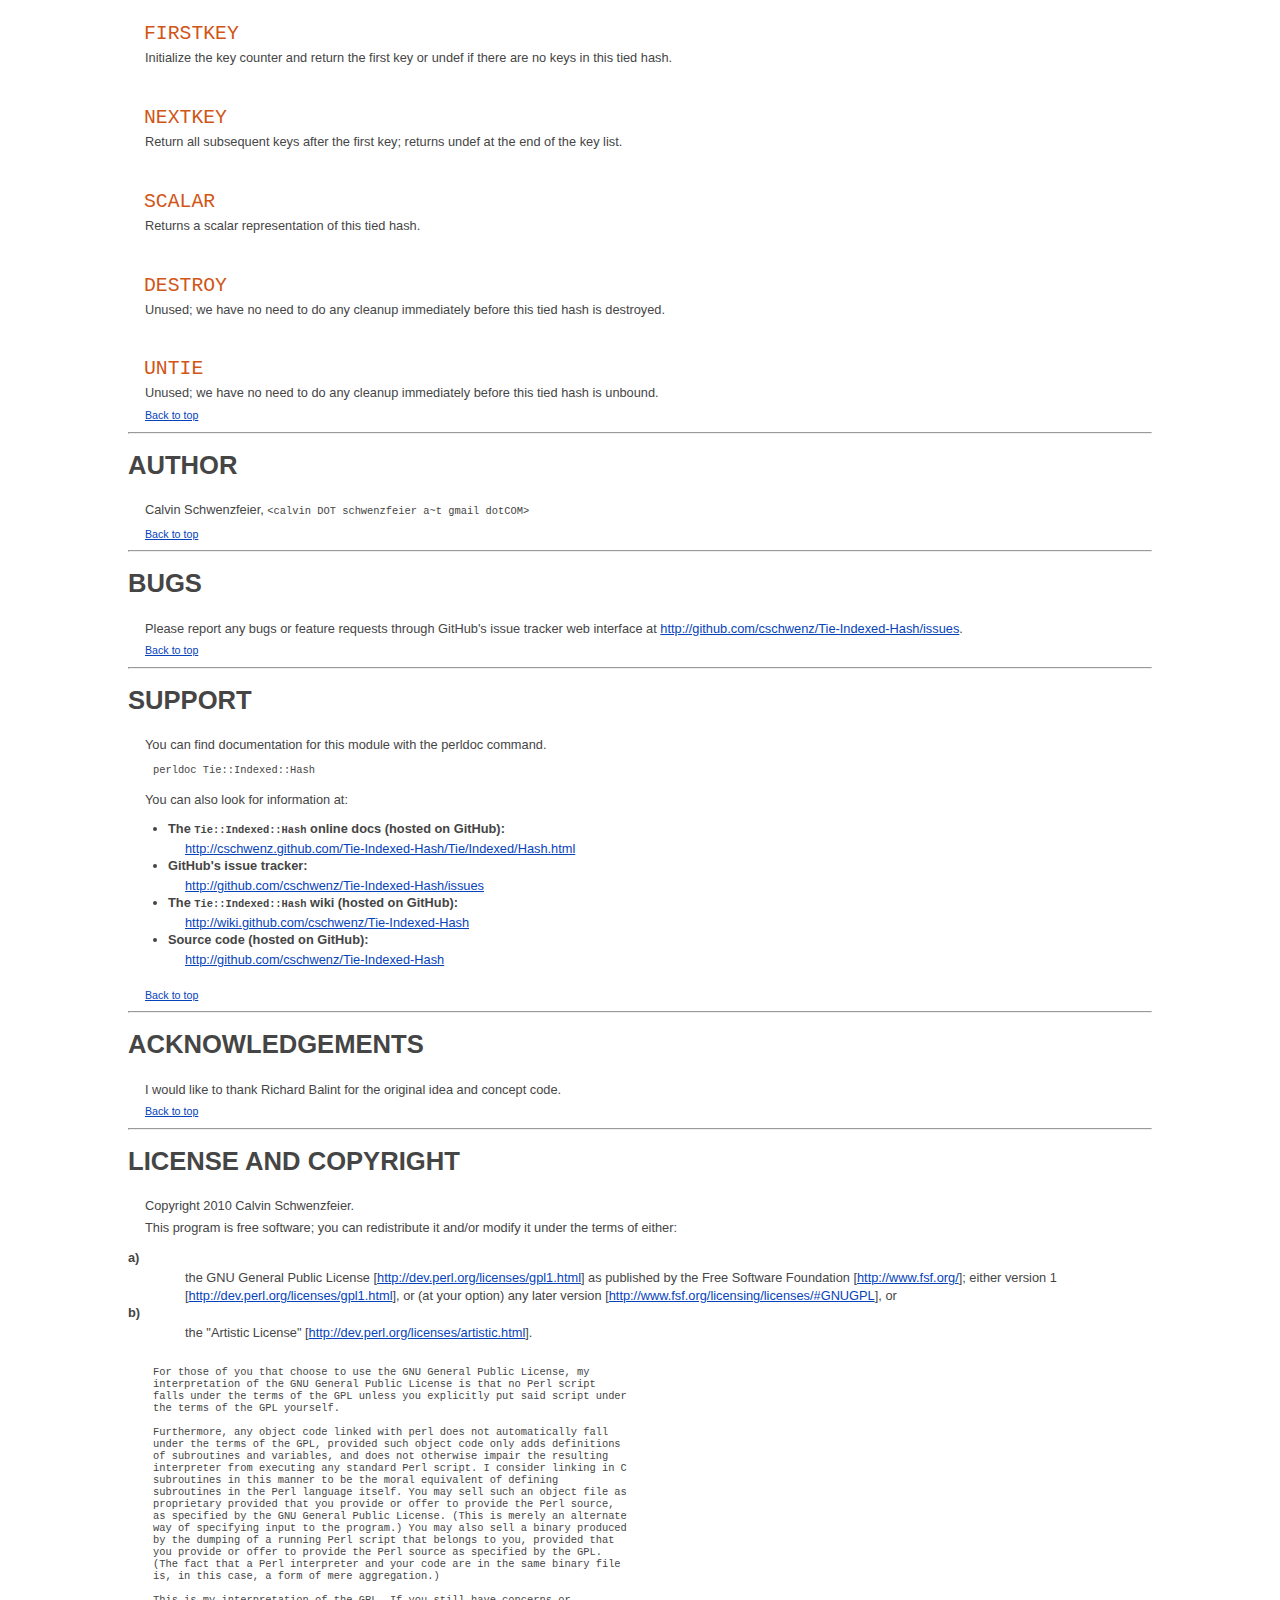
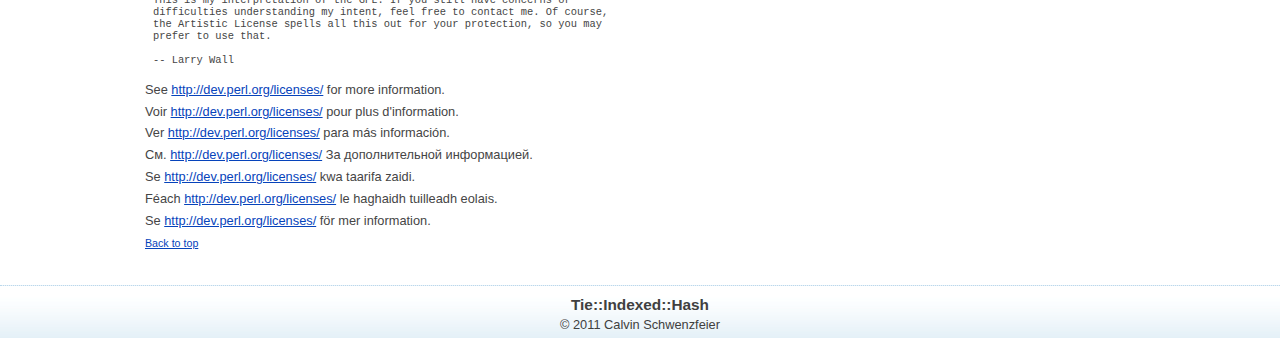
<file: Tie-Indexed-Hash/Tie/Indexed/Hash.html>
<!DOCTYPE html PUBLIC "-//W3C//DTD XHTML 1.0 Strict//EN"
	"http://www.w3.org/TR/xhtml1/DTD/xhtml1-strict.dtd">
<html xmlns="http://www.w3.org/1999/xhtml" xml:lang="en">
<head>
  <meta http-equiv="Content-Type" content="text/html; charset=UTF-8" />
  <title>Calvin Schwenzfeier's GitHub Projects - Tie::Indexed::Hash|</title>
  <link href="/jci/css/style.css" rel="stylesheet" type="text/css" />
</head>
<body>
<div id="wrapper">
  <div id="header">
    <div id="banner">
      <h1><a href="/">Calvin Schwenzfeier's <span class="red">GitHub</span> Projects</a></h1>
    </div>
  </div>
  
  <div id="topmenu">
    <ul><li><big><strong>Tie::Indexed::Hash</strong></big></li></ul>
  </div>
  
  <div id="main">
    <div id="brdcrmb"><a href="/">Home</a>&nbsp;|&nbsp;Tie::Indexed::Hash</div>
    <div id="content">
<!-- INDEX BEGIN -->
<div name="index">
<p><a name="__index__"></a></p>
<ul>
	<li><a href="#name">NAME</a></li>
	<li><a href="#version">VERSION</a></li>
	<li><a href="#synopsis">SYNOPSIS</a></li>
	<li><a href="#subroutines_methods">SUBROUTINES/METHODS</a></li>
	<ul>
		<li><a href="#tiehash"><code>TIEHASH</code></a></li>
		<li><a href="#fetch"><code>FETCH</code></a></li>
		<li><a href="#store"><code>STORE</code></a></li>
		<li><a href="#delete"><code>DELETE</code></a></li>
		<li><a href="#clear"><code>CLEAR</code></a></li>
		<li><a href="#exists"><code>EXISTS</code></a></li>
		<li><a href="#firstkey"><code>FIRSTKEY</code></a></li>
		<li><a href="#nextkey"><code>NEXTKEY</code></a></li>
		<li><a href="#scalar"><code>SCALAR</code></a></li>
		<li><a href="#destroy"><code>DESTROY</code></a></li>
		<li><a href="#untie"><code>UNTIE</code></a></li>
	</ul>
	<li><a href="#author">AUTHOR</a></li>
	<li><a href="#bugs">BUGS</a></li>
	<li><a href="#support">SUPPORT</a></li>
	<li><a href="#acknowledgements">ACKNOWLEDGEMENTS</a></li>
	<li><a href="#license_and_copyright">LICENSE AND COPYRIGHT</a></li>
</ul>
</div>
<!-- INDEX END -->

<hr />
<h1><a name="name">NAME</a></h1>
<p>Tie::Indexed::Hash - A tweaked version of the venerable Tie::IxHash.</p>
<p><a href="#__index__"><small>Back to top</small></a></p>
<hr />
<h1><a name="version">VERSION</a></h1>
<p>Version 0.02</p>
<p><a href="#__index__"><small>Back to top</small></a></p>
<hr />
<h1><a name="synopsis">SYNOPSIS</a></h1>
<p>If you do not need the OO interface of <code>Tie::IxHash</code>, then strongly consider
replacing <code>Tie::IxHash</code> with this module because <code>Tie::Indexed::Hash</code> runs
between 14% and 33% faster for &quot;normal&quot; operations (see the BENCHMARKS file for
the details, in particular the &quot;Clear/Reassign&quot; benchmarks).</p>
<pre>
    use Tie::Indexed::Hash;
    
    my %indexed;
    tie %indexed, 'Tie::Indexed::Hash';</pre>
<p><a href="#__index__"><small>Back to top</small></a></p>
<hr />
<h1><a name="subroutines_methods">SUBROUTINES/METHODS</a></h1>
<p>These are the standard <code>TIEHASH</code> methods required by Perl.  You may use them
directly if you really want to.</p>
<p>
</p>
<h2><a name="tiehash"><code>TIEHASH</code></a></h2>
<p>Initializes this tied hash.</p>
<p>
</p>
<h2><a name="fetch"><code>FETCH</code></a></h2>
<p>Returns the value associated with the given key or <code>undef</code> if the key does not
exist.</p>
<p>
</p>
<h2><a name="store"><code>STORE</code></a></h2>
<p>Save the given key/value pair in this tied hash.</p>
<p>
</p>
<h2><a name="delete"><code>DELETE</code></a></h2>
<p>Removes a key from this tied hash and returns its value or undef if the key does
not exist.</p>
<p>
</p>
<h2><a name="clear"><code>CLEAR</code></a></h2>
<p>Sets this tied hash back to its initial starting conditions.</p>
<p>
</p>
<h2><a name="exists"><code>EXISTS</code></a></h2>
<p>Returns true if the given key exists, false otherwise.</p>
<p>
</p>
<h2><a name="firstkey"><code>FIRSTKEY</code></a></h2>
<p>Initialize the key counter and return the first key or undef if there are no
keys in this tied hash.</p>
<p>
</p>
<h2><a name="nextkey"><code>NEXTKEY</code></a></h2>
<p>Return all subsequent keys after the first key; returns undef at the end of the
key list.</p>
<p>
</p>
<h2><a name="scalar"><code>SCALAR</code></a></h2>
<p>Returns a scalar representation of this tied hash.</p>
<p>
</p>
<h2><a name="destroy"><code>DESTROY</code></a></h2>
<p>Unused; we have no need to do any cleanup immediately before this tied hash is
destroyed.</p>
<p>
</p>
<h2><a name="untie"><code>UNTIE</code></a></h2>
<p>Unused; we have no need to do any cleanup immediately before this tied hash is
unbound.</p>
<p><a href="#__index__"><small>Back to top</small></a></p>
<hr />
<h1><a name="author">AUTHOR</a></h1>
<p>Calvin Schwenzfeier, <code>&lt;calvin DOT schwenzfeier a~t gmail dotCOM&gt;</code></p>
<p><a href="#__index__"><small>Back to top</small></a></p>
<hr />
<h1><a name="bugs">BUGS</a></h1>
<p>Please report any bugs or feature requests through GitHub's issue tracker web
interface at <a href="http://github.com/cschwenz/Tie-Indexed-Hash/issues">http://github.com/cschwenz/Tie-Indexed-Hash/issues</a>.</p>
<p><a href="#__index__"><small>Back to top</small></a></p>
<hr />
<h1><a name="support">SUPPORT</a></h1>
<p>You can find documentation for this module with the perldoc command.</p>
<pre>
    perldoc Tie::Indexed::Hash</pre>
<p>You can also look for information at:</p>
<ul>
<li><strong><a name="docs" class="item">The <code>Tie::Indexed::Hash</code> online docs (hosted on GitHub):</a></strong>

<p><a href="http://cschwenz.github.com/Tie-Indexed-Hash/Tie/Indexed/Hash.html">http://cschwenz.github.com/Tie-Indexed-Hash/Tie/Indexed/Hash.html</a></p>
</li>
<li><strong><a name="github_s_issue_tracker" class="item">GitHub's issue tracker:</a></strong>

<p><a href="http://github.com/cschwenz/Tie-Indexed-Hash/issues">http://github.com/cschwenz/Tie-Indexed-Hash/issues</a></p>
</li>
<li><strong><a name="wiki" class="item">The <code>Tie::Indexed::Hash</code> wiki (hosted on GitHub):</a></strong>

<p><a href="http://wiki.github.com/cschwenz/Tie-Indexed-Hash">http://wiki.github.com/cschwenz/Tie-Indexed-Hash</a></p>
</li>
<li><strong><a name="code" class="item">Source code (hosted on GitHub):</a></strong>

<p><a href="http://github.com/cschwenz/Tie-Indexed-Hash">http://github.com/cschwenz/Tie-Indexed-Hash</a></p>
</li>
</ul>
<p><a href="#__index__"><small>Back to top</small></a></p>
<hr />
<h1><a name="acknowledgements">ACKNOWLEDGEMENTS</a></h1>
<p>I would like to thank Richard Balint for the original idea and concept code.</p>
<p><a href="#__index__"><small>Back to top</small></a></p>
<hr />
<h1><a name="license_and_copyright">LICENSE AND COPYRIGHT</a></h1>
<p>Copyright 2010 Calvin Schwenzfeier.</p>
<p>This program is free software; you can redistribute it and/or modify it under
the terms of either:</p>
<dl>
<dt><strong><a name="a" class="item">a)</a></strong></dt>

<dd>
<p>the GNU General Public License [<a href="http://dev.perl.org/licenses/gpl1.html">http://dev.perl.org/licenses/gpl1.html</a>] as published by the Free Software Foundation [<a href="http://www.fsf.org/">http://www.fsf.org/</a>]; either version 1 [<a href="http://dev.perl.org/licenses/gpl1.html">http://dev.perl.org/licenses/gpl1.html</a>], or (at your option) any later version [<a href="http://www.fsf.org/licensing/licenses/#GNUGPL">http://www.fsf.org/licensing/licenses/#GNUGPL</a>], or</p>
</dd>
<dt><strong><a name="b" class="item">b)</a></strong></dt>

<dd>
<p>the &quot;Artistic License&quot; [<a href="http://dev.perl.org/licenses/artistic.html">http://dev.perl.org/licenses/artistic.html</a>].</p>
</dd>
</dl>
<pre>
    
    For those of you that choose to use the GNU General Public License, my
    interpretation of the GNU General Public License is that no Perl script
    falls under the terms of the GPL unless you explicitly put said script under
    the terms of the GPL yourself.
    
    Furthermore, any object code linked with perl does not automatically fall
    under the terms of the GPL, provided such object code only adds definitions
    of subroutines and variables, and does not otherwise impair the resulting
    interpreter from executing any standard Perl script. I consider linking in C
    subroutines in this manner to be the moral equivalent of defining
    subroutines in the Perl language itself. You may sell such an object file as
    proprietary provided that you provide or offer to provide the Perl source,
    as specified by the GNU General Public License. (This is merely an alternate
    way of specifying input to the program.) You may also sell a binary produced
    by the dumping of a running Perl script that belongs to you, provided that
    you provide or offer to provide the Perl source as specified by the GPL.
    (The fact that a Perl interpreter and your code are in the same binary file
    is, in this case, a form of mere aggregation.)
    
    This is my interpretation of the GPL. If you still have concerns or
    difficulties understanding my intent, feel free to contact me. Of course,
    the Artistic License spells all this out for your protection, so you may
    prefer to use that.
    
    -- Larry Wall</pre>
<p>See <a href="http://dev.perl.org/licenses/">http://dev.perl.org/licenses/</a> for more information.</p>
<p>Voir <a href="http://dev.perl.org/licenses/">http://dev.perl.org/licenses/</a> pour plus d'information.</p>
<p>Ver <a href="http://dev.perl.org/licenses/">http://dev.perl.org/licenses/</a> para más información.</p>
<p>См. <a href="http://dev.perl.org/licenses/">http://dev.perl.org/licenses/</a> За дополнительной информацией.</p>
<p>Se <a href="http://dev.perl.org/licenses/">http://dev.perl.org/licenses/</a> kwa taarifa zaidi.</p>
<p>Féach <a href="http://dev.perl.org/licenses/">http://dev.perl.org/licenses/</a> le haghaidh tuilleadh eolais.</p>
<p>Se <a href="http://dev.perl.org/licenses/">http://dev.perl.org/licenses/</a> för mer information.</p>
<p><a href="#__index__"><small>Back to top</small></a></p>
    </div>
  </div>

  <div id="footer">
    <p><big><strong>Tie::Indexed::Hash</strong></big></p>
    <p>&copy;&nbsp;2011 Calvin Schwenzfeier</p>
  </div>
</div>
</body>
</html>
</file>
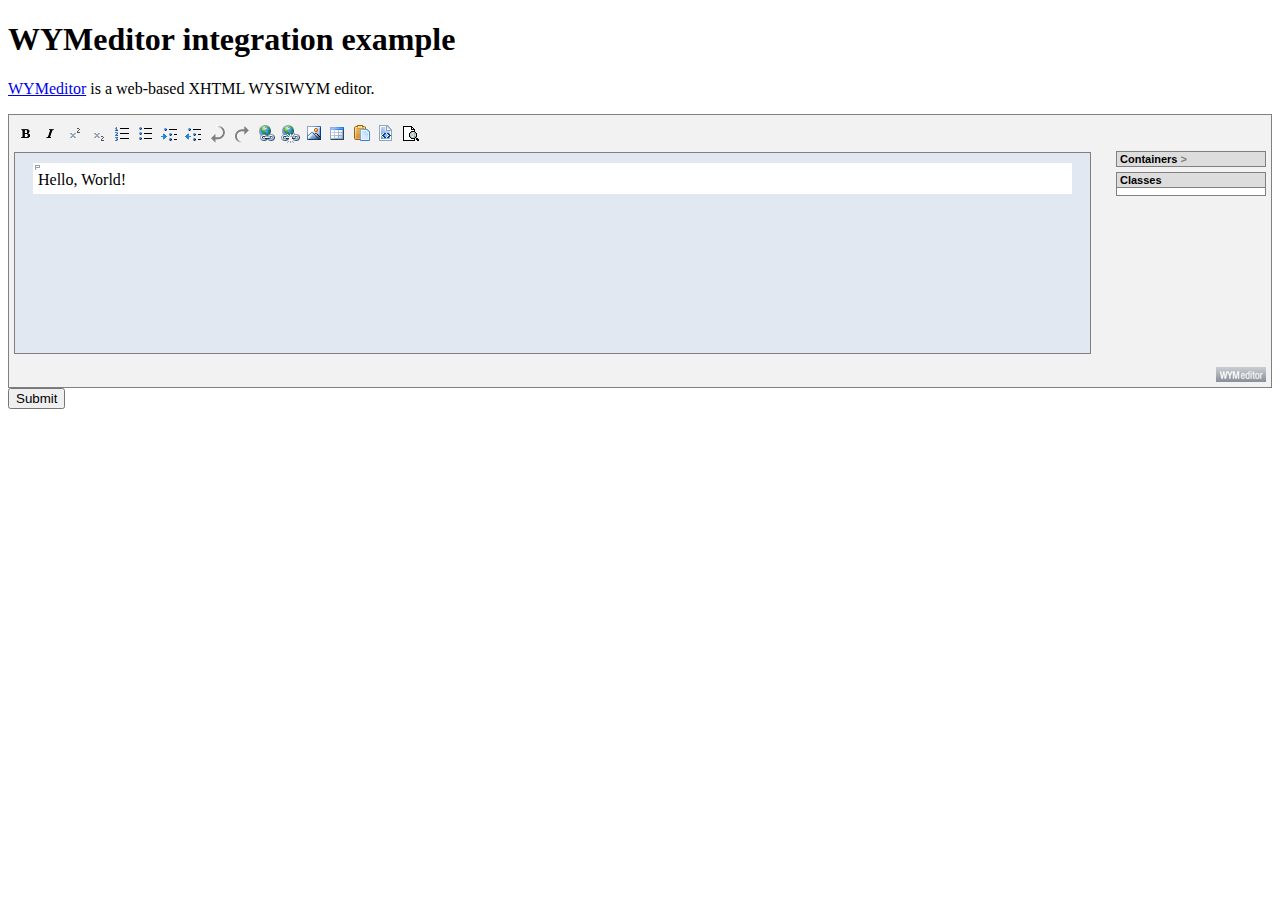
<file: jci/js/wymeditor/examples/01-basic.html>
<!DOCTYPE html PUBLIC "-//W3C//DTD XHTML 1.0 Transitional//EN" "http://www.w3.org/TR/xhtml1/DTD/xhtml1-transitional.dtd">
<!--
 * WYMeditor : what you see is What You Mean web-based editor
 * Copyright (c) 2005 - 2009 Jean-Francois Hovinne, http://www.wymeditor.org/
 * Dual licensed under the MIT (MIT-license.txt)
 * and GPL (GPL-license.txt) licenses.
 *
 * For further information visit:
 *        http://www.wymeditor.org/
 *
 * File Name:
 *        01-basic.html
 *        WYMeditor integration example.
 *        See the documentation for more info.
 *
 * File Authors:
 *        Jean-Francois Hovinne - http://www.hovinne.com/
-->
<html>
<head>
<meta http-equiv="Content-Type" content="text/html; charset=utf-8" />
<title>WYMeditor</title>
<!-- jQuery library is required, see http://jquery.com/ -->
<script type="text/javascript" src="../jquery/jquery.js"></script>
<!-- WYMeditor main JS file, minified version -->
<script type="text/javascript" src="../wymeditor/jquery.wymeditor.min.js"></script>

<script type="text/javascript">

/* Here we replace each element with class 'wymeditor'
 * (typically textareas) by a WYMeditor instance.
 * 
 * We could use the 'html' option, to initialize the editor's content.
 * If this option isn't set, the content is retrieved from
 * the element being replaced.
 */

jQuery(function() {
    jQuery('.wymeditor').wymeditor();
});

</script>

</head>

<body>
<h1>WYMeditor integration example</h1>
<p><a href="http://www.wymeditor.org/">WYMeditor</a> is a web-based XHTML WYSIWYM editor.</p>
<form method="post" action="">
<textarea class="wymeditor">&lt;p&gt;Hello, World!&lt;/p&gt;</textarea>
<input type="submit" class="wymupdate" />
</form>

</body>

</html>
</file>
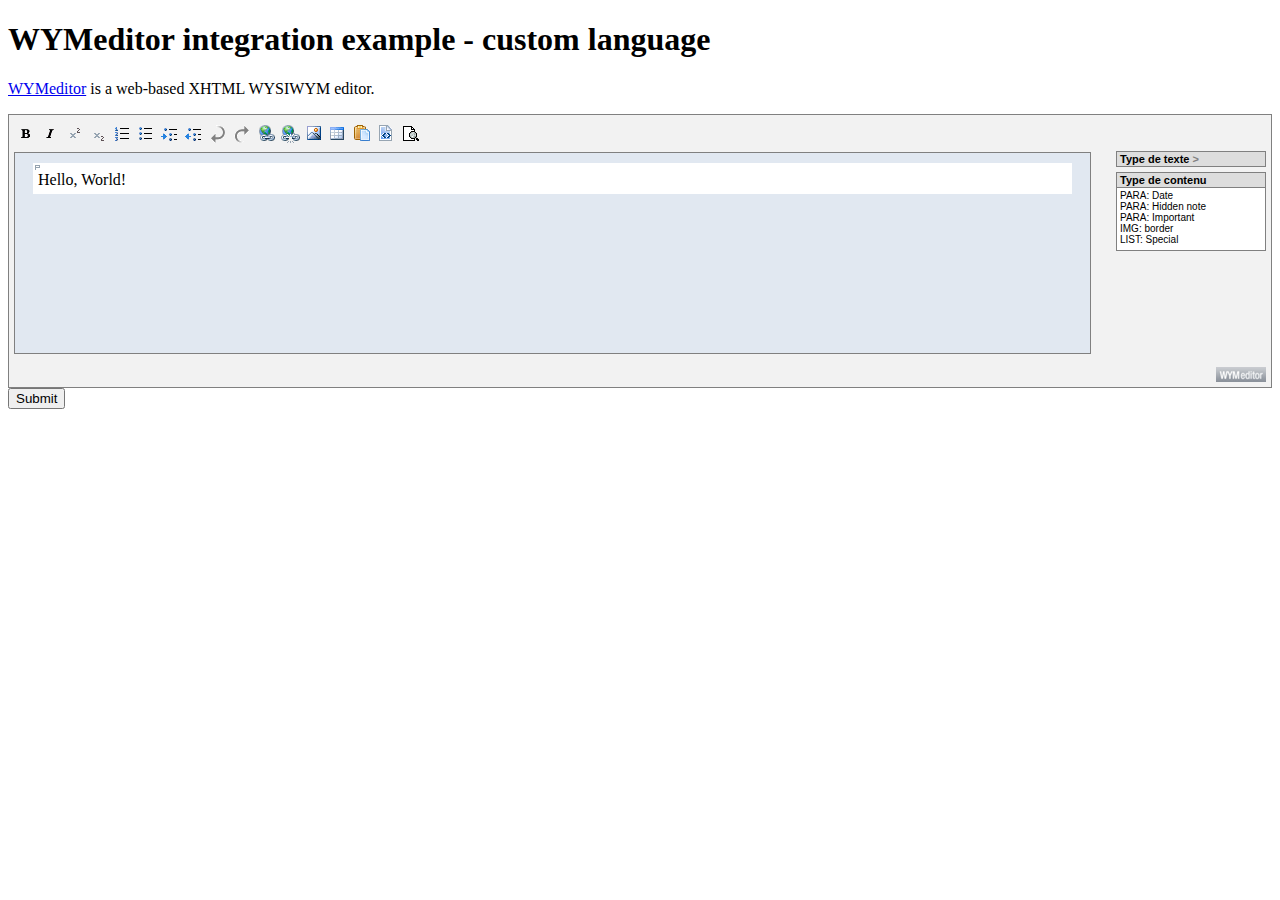
<file: jci/js/wymeditor/examples/02-custom-language.html>
<!DOCTYPE html PUBLIC "-//W3C//DTD XHTML 1.0 Transitional//EN" "http://www.w3.org/TR/xhtml1/DTD/xhtml1-transitional.dtd">
<!--
 * WYMeditor : what you see is What You Mean web-based editor
 * Copyright (c) 2005 - 2009 Jean-Francois Hovinne, http://www.wymeditor.org/
 * Dual licensed under the MIT (MIT-license.txt)
 * and GPL (GPL-license.txt) licenses.
 *
 * For further information visit:
 *        http://www.wymeditor.org/
 *
 * File Name:
 *        02-custom-language.html
 *        WYMeditor integration example - custom language.
 *        See the documentation for more info.
 *
 * File Authors:
 *        Jean-Francois Hovinne - http://www.hovinne.com/
-->
<html>
<head>
<meta http-equiv="Content-Type" content="text/html; charset=utf-8" />
<title>WYMeditor</title>
<script type="text/javascript" src="../jquery/jquery.js"></script>
<script type="text/javascript" src="../wymeditor/jquery.wymeditor.min.js"></script>

<script type="text/javascript">

/* Use 3 options, one to set the html content,
 * one to set the language, and one the set the classes
 */

jQuery(function() {
    jQuery('.wymeditor').wymeditor({
    
        html: '<p>Hello, World!<\/p>',
        lang: 'fr',
        stylesheet: 'styles.css'
    
    });
});

</script>

</head>

<body>
<h1>WYMeditor integration example - custom language</h1>
<p><a href="http://www.wymeditor.org/">WYMeditor</a> is a web-based XHTML WYSIWYM editor.</p>
<form method="post" action="">
<textarea class="wymeditor"></textarea>
<input type="submit" class="wymupdate" />
</form>

</body>

</html>
</file>
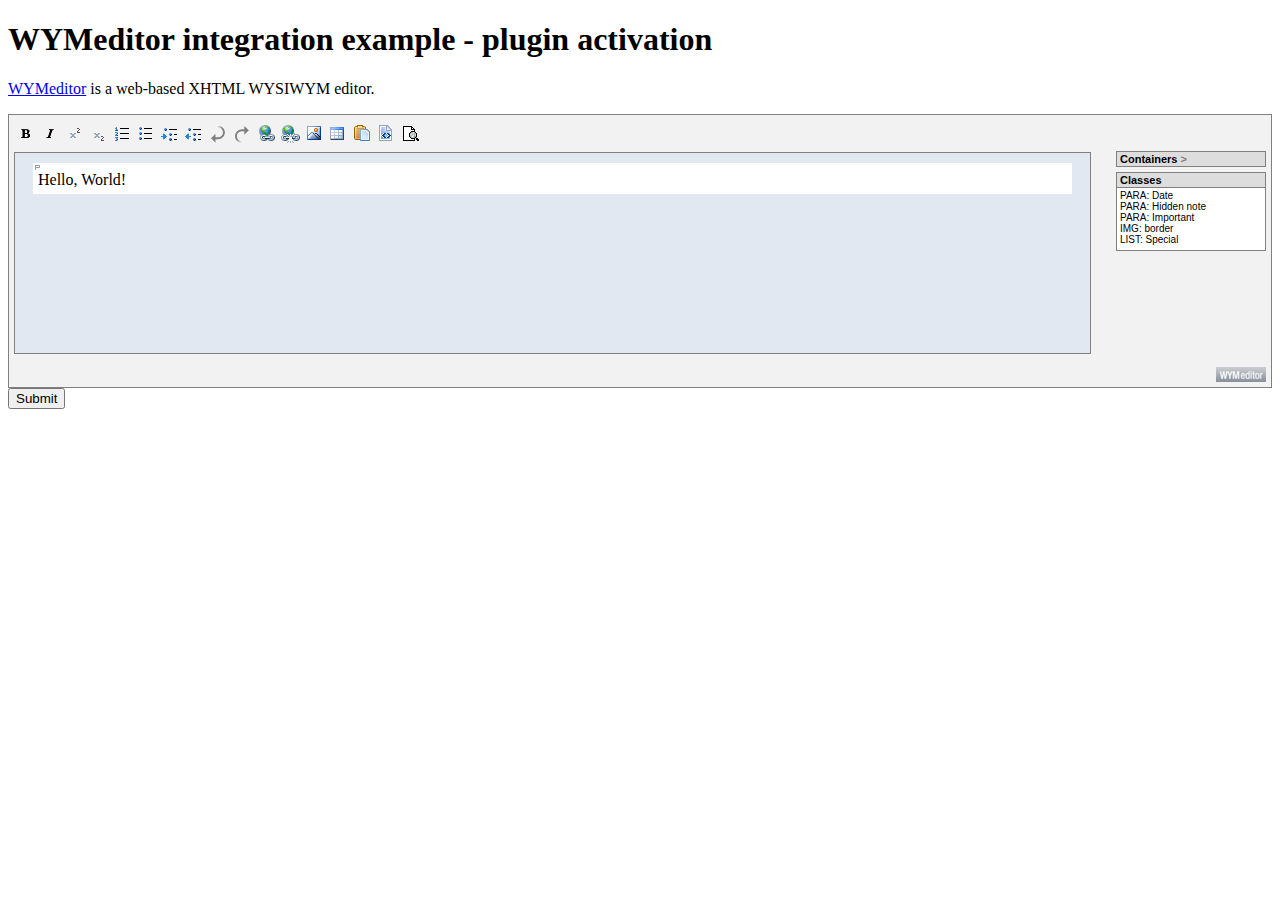
<file: jci/js/wymeditor/examples/03-plugin.html>
<!DOCTYPE html PUBLIC "-//W3C//DTD XHTML 1.0 Transitional//EN" "http://www.w3.org/TR/xhtml1/DTD/xhtml1-transitional.dtd">
<!--
 * WYMeditor : what you see is What You Mean web-based editor
 * Copyright (c) 2005 - 2009 Jean-Francois Hovinne, http://www.wymeditor.org/
 * Dual licensed under the MIT (MIT-license.txt)
 * and GPL (GPL-license.txt) licenses.
 *
 * For further information visit:
 *        http://www.wymeditor.org/
 *
 * File Name:
 *        03-plugin.html
 *        WYMeditor integration example - plugin activation.
 *        See the documentation for more info.
 *
 * File Authors:
 *        Jean-Francois Hovinne - http://www.hovinne.com/
-->
<html>
<head>
<meta http-equiv="Content-Type" content="text/html; charset=utf-8" />
<title>WYMeditor</title>
<script type="text/javascript" src="../jquery/jquery.js"></script>
<script type="text/javascript" src="../wymeditor/jquery.wymeditor.min.js"></script>
<script type="text/javascript" src="../wymeditor/plugins/hovertools/jquery.wymeditor.hovertools.js"></script> <!-- load the plugin -->

<script type="text/javascript">

// Use the 'postInit' option, which will execute the function passed in the parameter.

jQuery(function() {
    jQuery('.wymeditor').wymeditor({
    
        html: '<p>Hello, World!<\/p>',
        stylesheet: 'styles.css',
        postInit: function(wym) {
        
            //postInit is executed after WYMeditor initialization
            //'wym' is the current WYMeditor instance
            
            //we generally activate plugins after WYMeditor initialization

            //activate 'hovertools' plugin
            //which gives advanced feedback to the user:
            wym.hovertools();
        }
    });
});

</script>

</head>

<body>
<h1>WYMeditor integration example - plugin activation</h1>
<p><a href="http://www.wymeditor.org/">WYMeditor</a> is a web-based XHTML WYSIWYM editor.</p>
<form method="post" action="">
<textarea class="wymeditor"></textarea>
<input type="submit" class="wymupdate" />
</form>

</body>

</html>
</file>
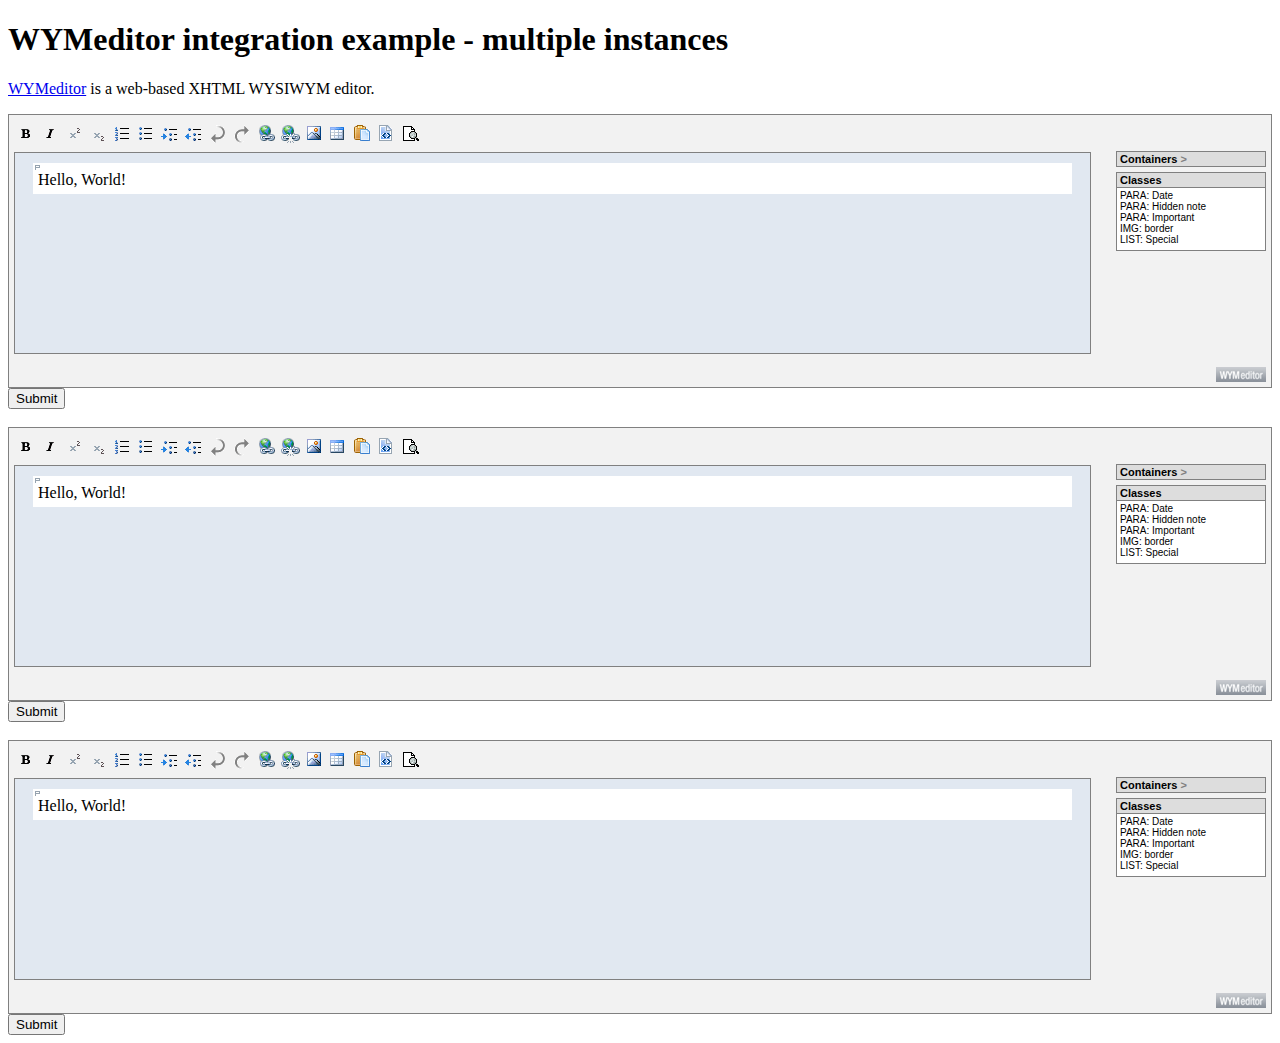
<file: jci/js/wymeditor/examples/04-multiple-instances.html>
<!DOCTYPE html PUBLIC "-//W3C//DTD XHTML 1.0 Transitional//EN" "http://www.w3.org/TR/xhtml1/DTD/xhtml1-transitional.dtd">
<!--
 * WYMeditor : what you see is What You Mean web-based editor
 * Copyright (c) 2005 - 2009 Jean-Francois Hovinne, http://www.wymeditor.org/
 * Dual licensed under the MIT (MIT-license.txt)
 * and GPL (GPL-license.txt) licenses.
 *
 * For further information visit:
 *        http://www.wymeditor.org/
 *
 * File Name:
 *        04-multiple-instances.html
 *        WYMeditor integration example - multiple instances.
 *        See the documentation for more info.
 *
 * File Authors:
 *        Jean-Francois Hovinne - http://www.hovinne.com/
-->
<html>
<head>
<meta http-equiv="Content-Type" content="text/html; charset=utf-8" />
<title>WYMeditor</title>
<script type="text/javascript" src="../jquery/jquery.js"></script>
<script type="text/javascript" src="../wymeditor/jquery.wymeditor.min.js"></script>

<script type="text/javascript">

// Each textarea with class 'wymeditor' is replaced by a WYMeditor instance.

jQuery(function() {
    jQuery('.wymeditor').wymeditor({

        html: '<p>Hello, World!<\/p>',
        stylesheet: 'styles.css'

    });
});

</script>

</head>

<body>
<h1>WYMeditor integration example - multiple instances</h1>
<p><a href="http://www.wymeditor.org/">WYMeditor</a> is a web-based XHTML WYSIWYM editor.</p>
<form method="post" action="">
<textarea class="wymeditor"></textarea>
<input type="submit" class="wymupdate" />
</form>

<br />

<form method="post" action="">
<textarea class="wymeditor"></textarea>
<input type="submit" class="wymupdate" />
</form>

<br />

<form method="post" action="">
<textarea class="wymeditor"></textarea>
<input type="submit" class="wymupdate" />
</form>

</body>

</html>
</file>
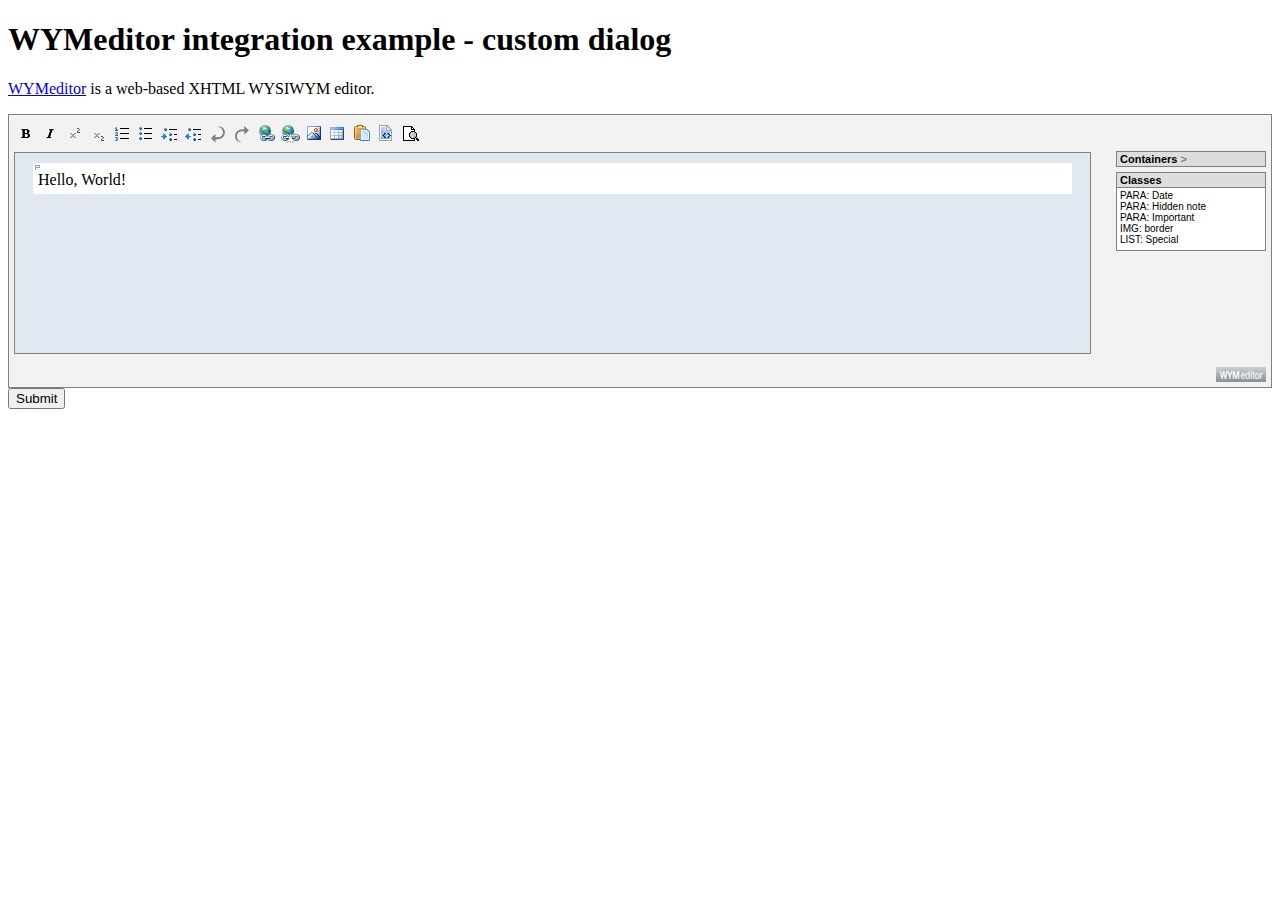
<file: jci/js/wymeditor/examples/05-custom-dialog.html>
<!DOCTYPE html PUBLIC "-//W3C//DTD XHTML 1.0 Transitional//EN" "http://www.w3.org/TR/xhtml1/DTD/xhtml1-transitional.dtd">
<!--
 * WYMeditor : what you see is What You Mean web-based editor
 * Copyright (c) 2005 - 2009 Jean-Francois Hovinne, http://www.wymeditor.org/
 * Dual licensed under the MIT (MIT-license.txt)
 * and GPL (GPL-license.txt) licenses.
 *
 * For further information visit:
 *        http://www.wymeditor.org/
 *
 * File Name:
 *        05-custom-dialog.html
 *        WYMeditor integration example - custom dialog.
 *        See the documentation for more info.
 *
 * File Authors:
 *        Jean-Francois Hovinne - http://www.hovinne.com/
-->
<html>
<head>
<meta http-equiv="Content-Type" content="text/html; charset=utf-8" />
<title>WYMeditor</title>
<script type="text/javascript" src="../jquery/jquery.js"></script>
<script type="text/javascript" src="../wymeditor/jquery.wymeditor.min.js"></script>

<script type="text/javascript">

jQuery(function() {
    jQuery('.wymeditor').wymeditor({
    
        html: '<p>Hello, World!<\/p>',
        stylesheet: 'styles.css',
        
        postInitDialog: function(wym,wdw) {
        
            //postInitDialog is executed when the dialog is ready
        
            //'wym' is the WYMeditor instance
            //'wdw' is the dialog's window

            var body = wdw.document.body;

            //add a select box populated with predefined values to the dialog

            //construct the string with the needed controls
            var selectLink = "<div class='row row-indent'>"
            + "<select class='wym_select_link'>"
            + "<option selected value='WYMeditor http://www.wymeditor.org/'>"
            + "WYMeditor<\/option>"
            + "<option value='SourceForge http://www.sourceforge.net/'>"
            + "SourceForge<\/option>"
            + "<option value='GNU http://www.gnu.org/'>"
            + "GNU<\/option>"
            + "<\/select>"
            + "<input class='wym_choose' type='button'"
            + " value='{Choose}' />"
            + "<\/div>";

            //the {Choose} string will automagically be localized
            //by replaceStrings()

            //add the controls to the dialog
            jQuery(body)
                .filter('.wym_dialog_link').find('fieldset').eq(0)
                .prepend(wym.replaceStrings(selectLink));
            
            //bind a function which will populate the URL and title fields
            //when the user clicks on the wym_choose button
            jQuery(body)
                .find('.wym_choose')
                .click(function() {

                var myval = jQuery(body).find('.wym_select_link').val();
                
                //get the URL and the title
                jQuery(body)
                    .find('.wym_href')
                    .val(myval.substring(myval.lastIndexOf(' ') + 1));
                jQuery(body)
                    .find('.wym_title')
                    .val(myval.substr(0, myval.lastIndexOf(' ')));
                });
        }
    
    });
});

</script>

</head>

<body>
<h1>WYMeditor integration example - custom dialog</h1>
<p><a href="http://www.wymeditor.org/">WYMeditor</a> is a web-based XHTML WYSIWYM editor.</p>
<form method="post" action="">
<textarea class="wymeditor"></textarea>
<input type="submit" class="wymupdate" />
</form>

</body>

</html>
</file>
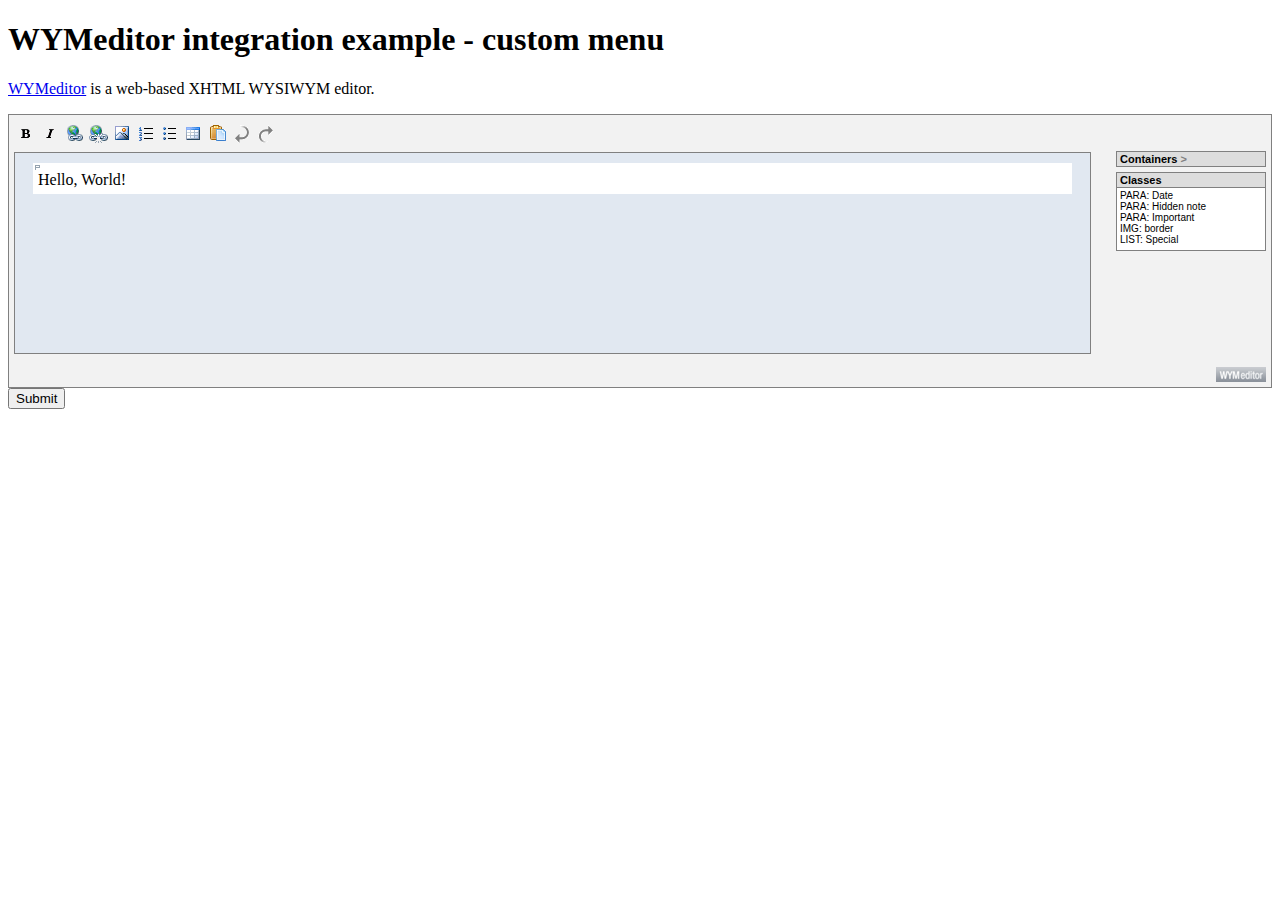
<file: jci/js/wymeditor/examples/06-custom-menu.html>
<!DOCTYPE html PUBLIC "-//W3C//DTD XHTML 1.0 Transitional//EN" "http://www.w3.org/TR/xhtml1/DTD/xhtml1-transitional.dtd">
<!--
 * WYMeditor : what you see is What You Mean web-based editor
 * Copyright (c) 2005 - 2009 Jean-Francois Hovinne, http://www.wymeditor.org/
 * Dual licensed under the MIT (MIT-license.txt)
 * and GPL (GPL-license.txt) licenses.
 *
 * For further information visit:
 *        http://www.wymeditor.org/
 *
 * File Name:
 *        06-custom-menu.html
 *        WYMeditor integration example - custom menu.
 *        See the documentation for more info.
 *
 * File Authors:
 *        Jean-Francois Hovinne - http://www.hovinne.com/
-->
<html>
<head>
<meta http-equiv="Content-Type" content="text/html; charset=utf-8" />
<title>WYMeditor</title>
<script type="text/javascript" src="../jquery/jquery.js"></script>
<script type="text/javascript" src="../wymeditor/jquery.wymeditor.min.js"></script>

<script type="text/javascript">

jQuery(function() {
    jQuery('.wymeditor').wymeditor({
    
        html: '<p>Hello, World!<\/p>',
        stylesheet: 'styles.css',
        
        //customize the tools menu with toolsItems option
        //'name' is the name of the command which will be executed
        //when the user clicks on the button
        //'title' is the button's title (automagically localized)
        //'css' is the button's class name
        toolsItems: [
        {'name': 'Bold', 'title': 'Strong', 'css': 'wym_tools_strong'}, 
        {'name': 'Italic', 'title': 'Emphasis', 'css': 'wym_tools_emphasis'},
        {'name': 'CreateLink', 'title': 'Link', 'css': 'wym_tools_link'},
        {'name': 'Unlink', 'title': 'Unlink', 'css': 'wym_tools_unlink'},
        {'name': 'InsertImage', 'title': 'Image', 'css': 'wym_tools_image'},
        {'name': 'InsertOrderedList', 'title': 'Ordered_List',
            'css': 'wym_tools_ordered_list'},
        {'name': 'InsertUnorderedList', 'title': 'Unordered_List',
            'css': 'wym_tools_unordered_list'},
        {'name': 'InsertTable', 'title': 'Table', 'css': 'wym_tools_table'},
        {'name': 'Paste', 'title': 'Paste_From_Word',
            'css': 'wym_tools_paste'},
        {'name': 'Undo', 'title': 'Undo', 'css': 'wym_tools_undo'},
        {'name': 'Redo', 'title': 'Redo', 'css': 'wym_tools_redo'}
    ]
    
    });
});

</script>

</head>

<body>
<h1>WYMeditor integration example - custom menu</h1>
<p><a href="http://www.wymeditor.org/">WYMeditor</a> is a web-based XHTML WYSIWYM editor.</p>
<form method="post" action="">
<textarea class="wymeditor"></textarea>
<input type="submit" class="wymupdate" />
</form>

</body>

</html>
</file>
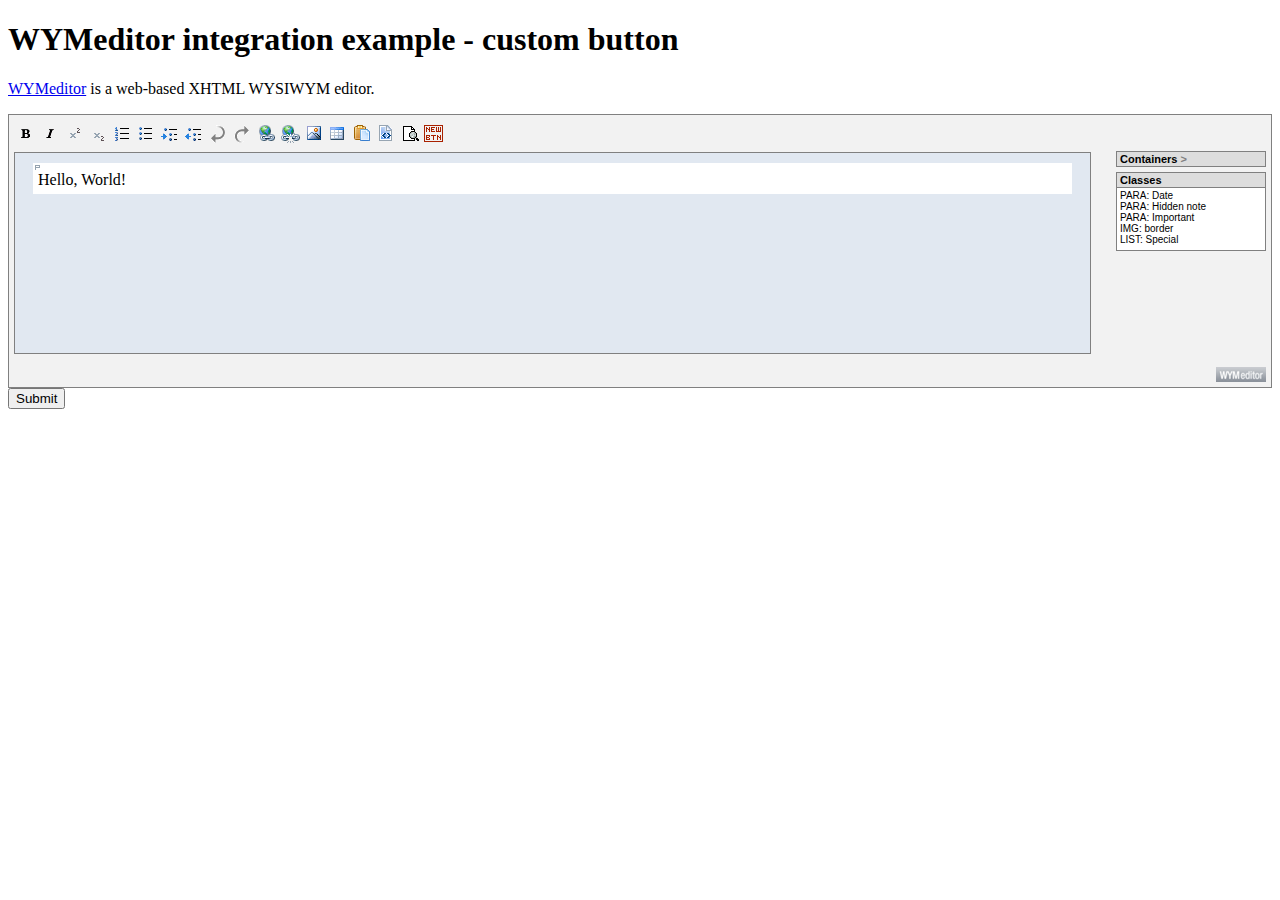
<file: jci/js/wymeditor/examples/07-custom-button.html>
<!DOCTYPE html PUBLIC "-//W3C//DTD XHTML 1.0 Transitional//EN" "http://www.w3.org/TR/xhtml1/DTD/xhtml1-transitional.dtd">
<!--
 * WYMeditor : what you see is What You Mean web-based editor
 * Copyright (c) 2005 - 2009 Jean-Francois Hovinne, http://www.wymeditor.org/
 * Dual licensed under the MIT (MIT-license.txt)
 * and GPL (GPL-license.txt) licenses.
 *
 * For further information visit:
 *        http://www.wymeditor.org/
 *
 * File Name:
 *        07-custom-button.html
 *        WYMeditor integration example - custom button.
 *        See the documentation for more info.
 *
 * File Authors:
 *        Jean-Francois Hovinne - http://www.hovinne.com/
-->
<html>
<head>
<meta http-equiv="Content-Type" content="text/html; charset=utf-8" />
<title>WYMeditor</title>
<script type="text/javascript" src="../jquery/jquery.js"></script>
<script type="text/javascript" src="../wymeditor/jquery.wymeditor.min.js"></script>

<script type="text/javascript">

jQuery(function() {
    jQuery('.wymeditor').wymeditor({
    
        html: '<p>Hello, World!<\/p>',
        stylesheet: 'styles.css',
        
        postInit: function(wym) {

            //construct the button's html
            var html = "<li class='wym_tools_newbutton'>"
                     + "<a name='NewButton' href='#'"
                     + " style='background-image:"
                     + " url(../wymeditor/skins/default/icons.png)'>"
                     + "Do something"
                     + "</a></li>";

            //add the button to the tools box
            jQuery(wym._box)
            .find(wym._options.toolsSelector + wym._options.toolsListSelector)
            .append(html);

            //handle click event
            jQuery(wym._box)
            .find('li.wym_tools_newbutton a').click(function() {
                //do something
                wym.paste('Lorem ipsum dolor sit amet, consectetuer adipiscing elit.');
                return(false);
            });
        }    
    });
});

</script>

</head>

<body>
<h1>WYMeditor integration example - custom button</h1>
<p><a href="http://www.wymeditor.org/">WYMeditor</a> is a web-based XHTML WYSIWYM editor.</p>
<form method="post" action="">
<textarea class="wymeditor"></textarea>
<input type="submit" class="wymupdate" />
</form>

</body>

</html>
</file>
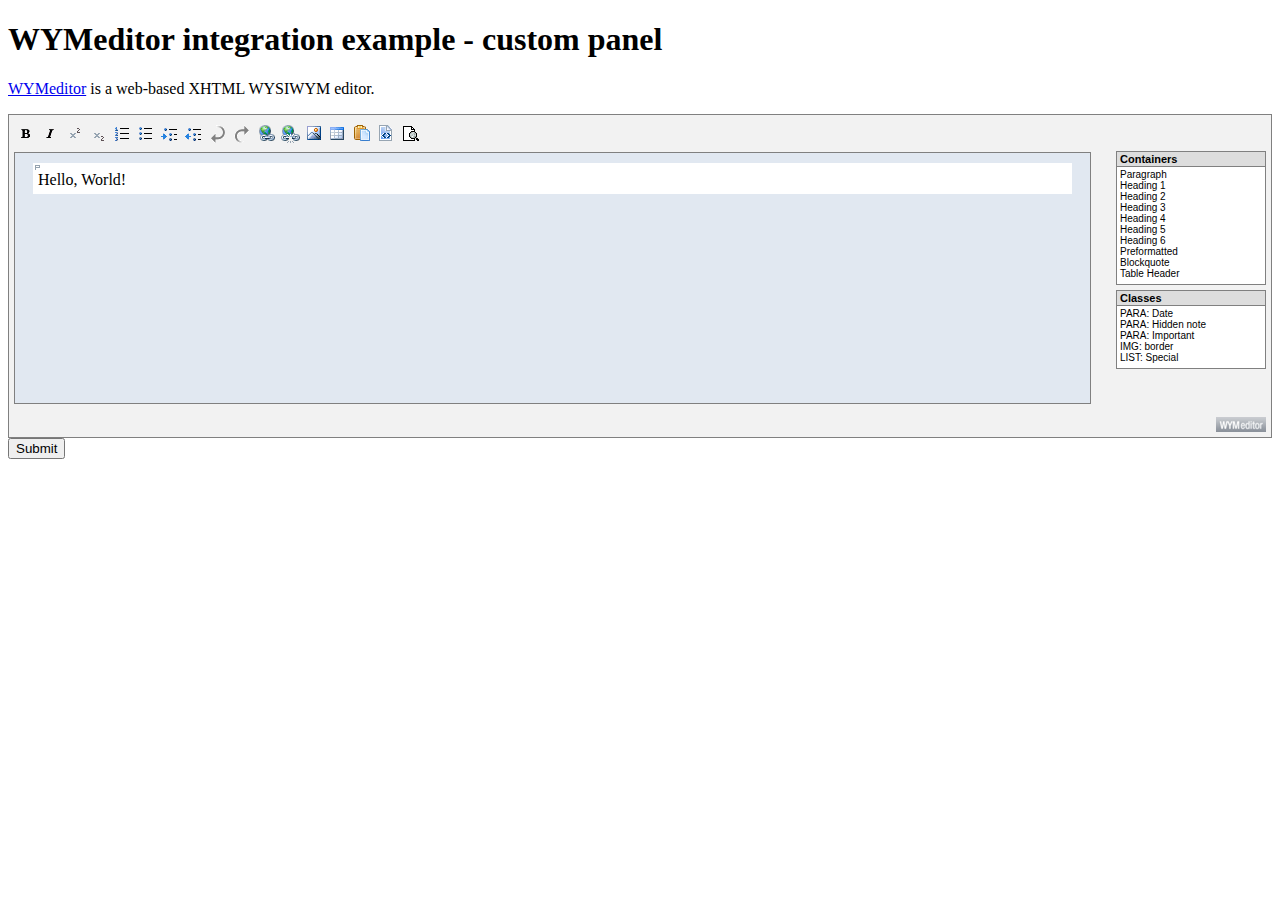
<file: jci/js/wymeditor/examples/08-custom-panel.html>
<!DOCTYPE html PUBLIC "-//W3C//DTD XHTML 1.0 Transitional//EN" "http://www.w3.org/TR/xhtml1/DTD/xhtml1-transitional.dtd">
<!--
 * WYMeditor : what you see is What You Mean web-based editor
 * Copyright (c) 2005 - 2009 Jean-Francois Hovinne, http://www.wymeditor.org/
 * Dual licensed under the MIT (MIT-license.txt)
 * and GPL (GPL-license.txt) licenses.
 *
 * For further information visit:
 *        http://www.wymeditor.org/
 *
 * File Name:
 *        08-custom-panel.html
 *        WYMeditor integration example - custom panel.
 *        See the documentation for more info.
 *
 * File Authors:
 *        Jean-Francois Hovinne - http://www.hovinne.com/
-->
<html>
<head>
<meta http-equiv="Content-Type" content="text/html; charset=utf-8" />
<title>WYMeditor</title>
<script type="text/javascript" src="../jquery/jquery.js"></script>
<script type="text/javascript" src="../wymeditor/jquery.wymeditor.min.js"></script>

<script type="text/javascript">

jQuery(function() {
    jQuery('.wymeditor').wymeditor({
    
        html: '<p>Hello, World!<\/p>',
        stylesheet: 'styles.css',
        
        postInit: function(wym) {
            //render the containers box as a panel
            //and remove the span containing the '>'
            jQuery(wym._box).find(wym._options.containersSelector)
                .removeClass('wym_dropdown')
                .addClass('wym_panel')
                .find('h2 > span')
                .remove();
            //adjust the editor's height
            jQuery(wym._box).find(wym._options.iframeSelector)
                .css('height', '250px');
        }
    });
});

</script>

</head>

<body>
<h1>WYMeditor integration example - custom panel</h1>
<p><a href="http://www.wymeditor.org/">WYMeditor</a> is a web-based XHTML WYSIWYM editor.</p>
<form method="post" action="">
<textarea class="wymeditor"></textarea>
<input type="submit" class="wymupdate" />
</form>

</body>

</html>
</file>
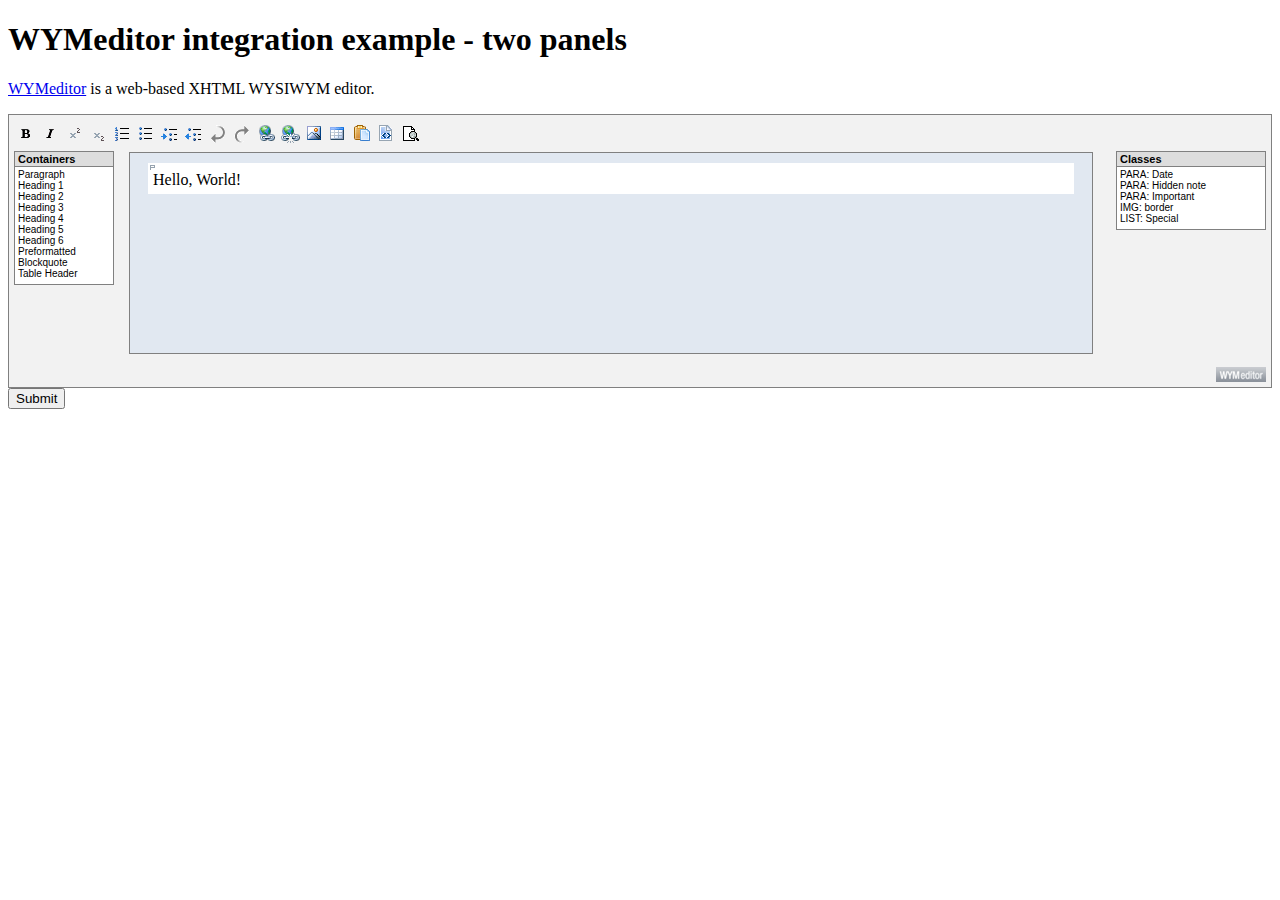
<file: jci/js/wymeditor/examples/09-two-panels.html>
<!DOCTYPE html PUBLIC "-//W3C//DTD XHTML 1.0 Transitional//EN" "http://www.w3.org/TR/xhtml1/DTD/xhtml1-transitional.dtd">
<!--
 * WYMeditor : what you see is What You Mean web-based editor
 * Copyright (c) 2005 - 2009 Jean-Francois Hovinne, http://www.wymeditor.org/
 * Dual licensed under the MIT (MIT-license.txt)
 * and GPL (GPL-license.txt) licenses.
 *
 * For further information visit:
 *        http://www.wymeditor.org/
 *
 * File Name:
 *        09-two-panels.html
 *        WYMeditor integration example - two panels.
 *        See the documentation for more info.
 *
 * File Authors:
 *        Jean-Francois Hovinne - http://www.hovinne.com/
-->
<html>
<head>
<meta http-equiv="Content-Type" content="text/html; charset=utf-8" />
<title>WYMeditor</title>
<script type="text/javascript" src="../jquery/jquery.js"></script>
<script type="text/javascript" src="../wymeditor/jquery.wymeditor.min.js"></script>

<script type="text/javascript">

jQuery(function() {
    jQuery('.wymeditor').wymeditor({
    
        html: '<p>Hello, World!<\/p>',
        stylesheet: 'styles.css',
        skin: 'twopanels'
        
    });
});

</script>

</head>

<body>
<h1>WYMeditor integration example - two panels</h1>
<p><a href="http://www.wymeditor.org/">WYMeditor</a> is a web-based XHTML WYSIWYM editor.</p>
<form method="post" action="">
<textarea class="wymeditor"></textarea>
<input type="submit" class="wymupdate" />
</form>

</body>

</html>
</file>
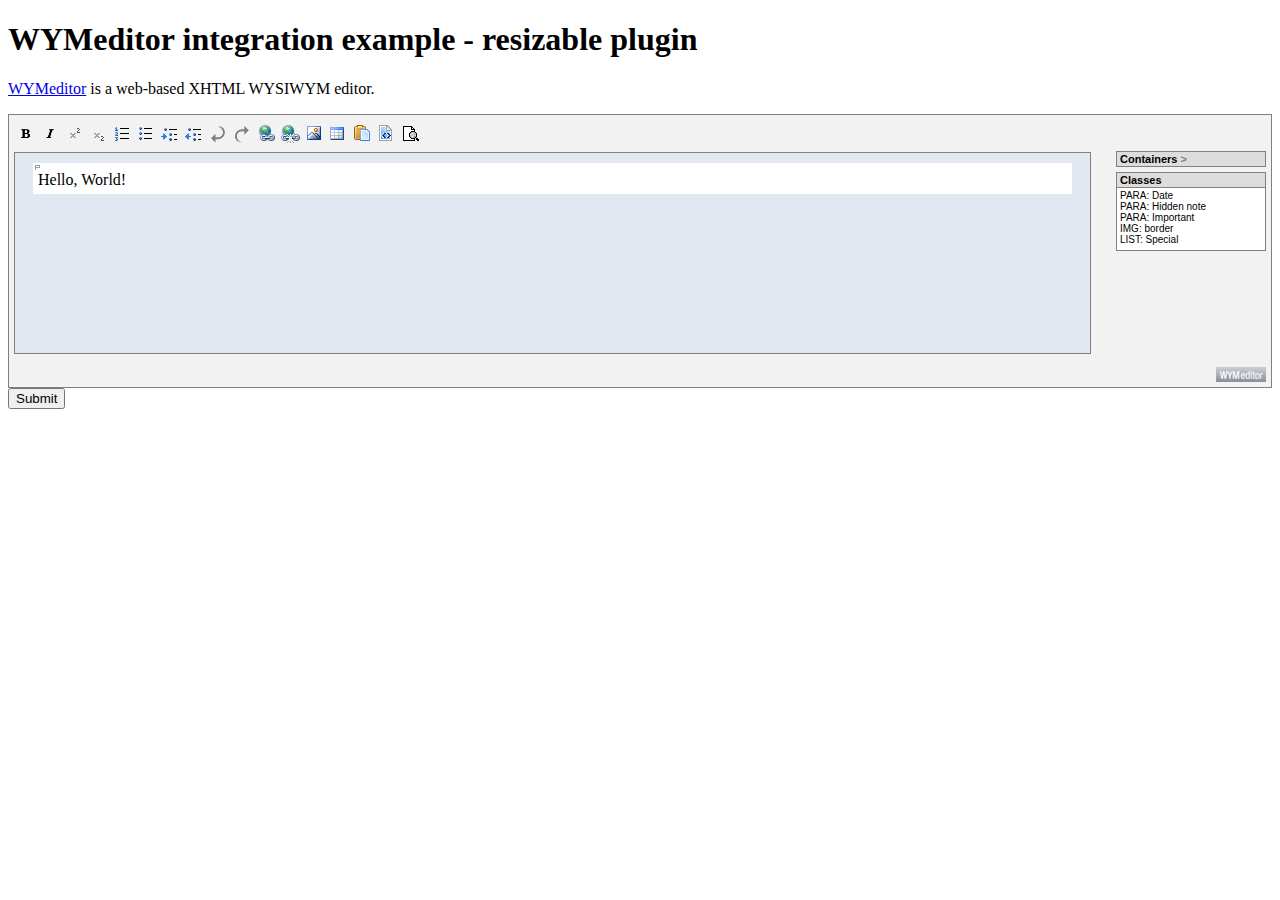
<file: jci/js/wymeditor/examples/10-resizable.html>
<!DOCTYPE html PUBLIC "-//W3C//DTD XHTML 1.0 Transitional//EN" "http://www.w3.org/TR/xhtml1/DTD/xhtml1-transitional.dtd">
<!--
 * WYMeditor : what you see is What You Mean web-based editor
 * Copyright (c) 2005 - 2009 Jean-Francois Hovinne, http://www.wymeditor.org/
 * Dual licensed under the MIT (MIT-license.txt)
 * and GPL (GPL-license.txt) licenses.
 *
 * For further information visit:
 *        http://www.wymeditor.org/
 *
 * File Name:
 *        10-resizable.html
 *        WYMeditor integration example - resizable plugin.
 *        See the documentation for more info.
 *
 * File Authors:
 *        Jean-Francois Hovinne - http://www.hovinne.com/
-->
<html>
<head>
<meta http-equiv="Content-Type" content="text/html; charset=utf-8" />
<title>WYMeditor</title>
<script type="text/javascript" src="../jquery/jquery.js"></script>
<!-- REQUIRED: jQuery UI and jQuery UI resizable -->
<script type="text/javascript" src="../jquery/jquery-ui-1.8.11.custom.min.js"></script>
<link rel="stylesheet" type="text/css" href="../jquery/jquery.ui.resizable.css" />
<script type="text/javascript" src="../wymeditor/jquery.wymeditor.min.js"></script>
<script type="text/javascript" src="../wymeditor/plugins/hovertools/jquery.wymeditor.hovertools.js"></script>
<script type="text/javascript" src="../wymeditor/plugins/resizable/jquery.wymeditor.resizable.js"></script>

<script type="text/javascript">

jQuery(function() {
    jQuery('.wymeditor').wymeditor({
    
        html: '<p>Hello, World!<\/p>',
        stylesheet: 'styles.css',
        postInit: function(wym) {

            wym.hovertools();
            wym.resizable();
        }
    });
});

</script>

</head>

<body>
<h1>WYMeditor integration example - resizable plugin</h1>
<p><a href="http://www.wymeditor.org/">WYMeditor</a> is a web-based XHTML WYSIWYM editor.</p>
<form method="post" action="">
<textarea class="wymeditor"></textarea>
<input type="submit" class="wymupdate" />
</form>

</body>

</html>
</file>
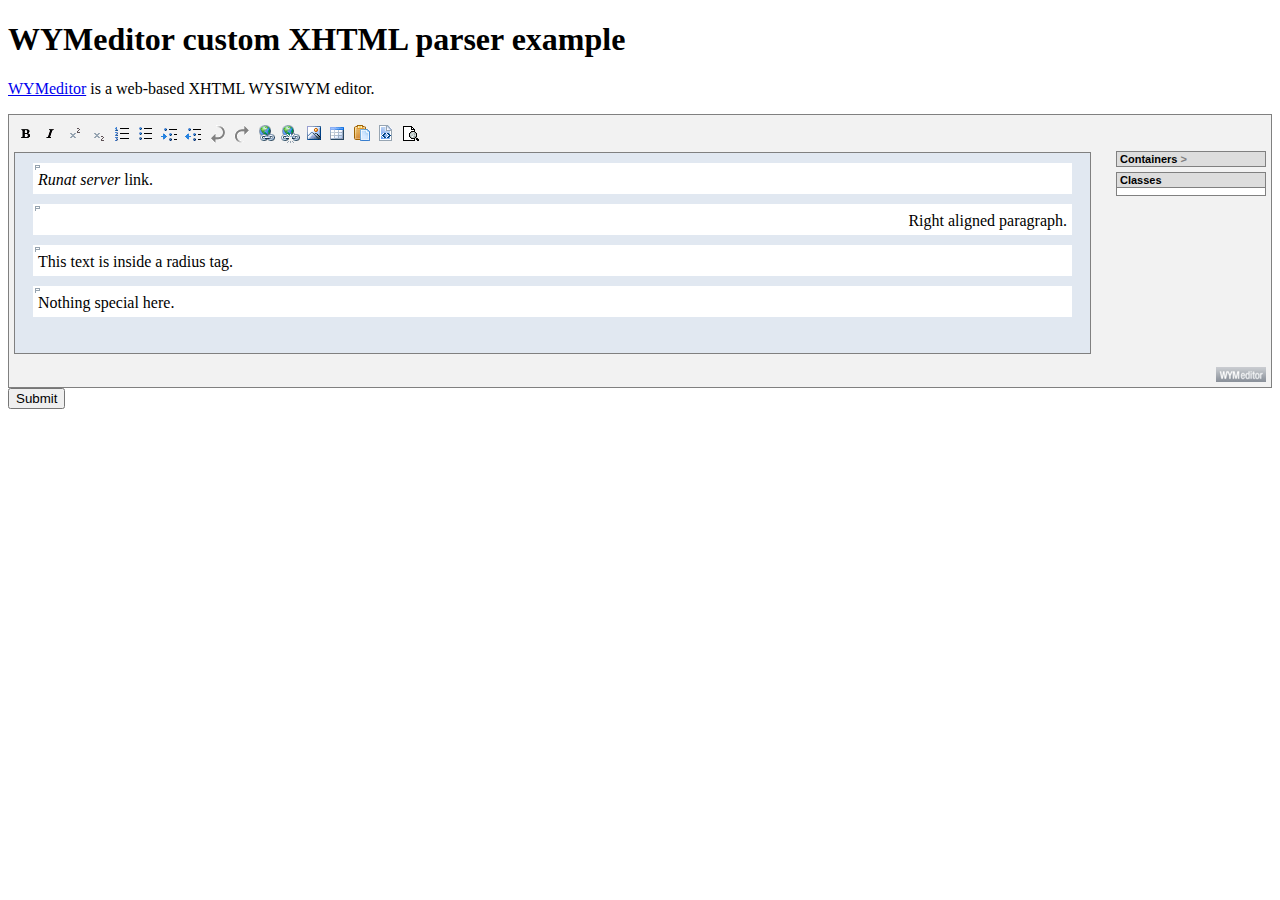
<file: jci/js/wymeditor/examples/11-custom-parser.html>
<!DOCTYPE html PUBLIC "-//W3C//DTD XHTML 1.0 Transitional//EN" "http://www.w3.org/TR/xhtml1/DTD/xhtml1-transitional.dtd">
<!--
 * WYMeditor : what you see is What You Mean web-based editor
 * Copyright (c) 2005 - 2009 Jean-Francois Hovinne, http://www.wymeditor.org/
 * Dual licensed under the MIT (MIT-license.txt)
 * and GPL (GPL-license.txt) licenses.
 *
 * For further information visit:
 *        http://www.wymeditor.org/
 *
 * File Name:
 *        11-custom-parser.html
 *        Custom XHTML parser example.
 *        See the documentation for more info.
 *
 * File Authors:
 *        Jean-Francois Hovinne - http://www.hovinne.com/
-->
<html>
<head>
<meta http-equiv="Content-Type" content="text/html; charset=utf-8" />
<title>WYMeditor</title>
<script type="text/javascript" src="../jquery/jquery.js"></script>
<script type="text/javascript" src="../wymeditor/jquery.wymeditor.min.js"></script>

<script type="text/javascript">

WYMeditor.XhtmlLexer.prototype.addTokens = function() {
  // These tokens are for Radiant CMS radius tags  
  this.addEntryPattern("</?r:", 'Text', 'Text');
  this.addExitPattern(">", 'Text');

  this.addCommentTokens('Text');
  this.addScriptTokens('Text');
  this.addCssTokens('Text');
  this.addTagTokens('Text');
};


//Define allowed attributes and their values for <p>
WYMeditor.XhtmlValidator._tags['p'] = {
  'attributes': {
    'align':/^(right|left|center|justify)$/,
    '0':'name'
  }
};

//Add runat="server" attribute to <a> and <img>
jQuery.extend(WYMeditor.XhtmlValidator._tags['a']['attributes'], {'runat':/^(server)$/});
jQuery.extend(WYMeditor.XhtmlValidator._tags['img']['attributes'], {'runat':/^(server)$/});

jQuery(function() {
    jQuery('.wymeditor').wymeditor({
        html: '<p><a runat="server"><em>Runat server</em> link.</a></p>'
            + '<p align="right">Right aligned paragraph.</p>'
            + '<p><r:test>This text is inside a radius tag.</r:test></p>'
            + '<p>Nothing special here.</p>'
    });
});

</script>

</head>

<body>
<h1>WYMeditor custom XHTML parser example</h1>
<p><a href="http://www.wymeditor.org/">WYMeditor</a> is a web-based XHTML WYSIWYM editor.</p>
<form method="post" action="">
<textarea class="wymeditor"></textarea>
<input type="submit" class="wymupdate" />
</form>

</body>

</html>
</file>
<file: jci/css/style.css>
body {
  background: #ffffff;
  color: #454545;
  font: 0.8em verdana, arial, helvetica, sans-serif;
  margin: 0px;
  padding: 0px;
}

a:link {
  color: #0643bb;
  background: inherit;
  text-decoration: underline;
}
a:visited {
  color: #0532aa;
  background: inherit;
  text-decoration: underline;
}
a:active {
  color: #990000;
  background: inherit;
  text-decoration: none;
}
a:hover {
  color: #d15517;
  background: inherit;
  text-decoration: none;
}

h2 {
  background: inherit;
  color: #d15517;
  font: normal 190% "trebuchet ms", verdana, arial, helvetica, sans-serif; 
  padding: 0px;
  margin:30px 0px 0px 16px;
}
h3 {
  background: inherit;
  color: #5f5f5f; 
  font: normal 170% "trebuchet ms", verdana, arial, helvetica, sans-serif;
  padding: 0px;
  margin: 40px 0px 0px 16px;
}
h4 {
  background: inherit;
  color: #5f5f5f; 
  font: normal 170% "trebuchet ms", verdana, arial, helvetica, sans-serif;
  padding: 0px;
  margin: 40px 0px 0px 16px;
}
h5 {
  background: inherit;
  color: #5f5f5f; 
  font: normal 170% "trebuchet ms", verdana, arial, helvetica, sans-serif;
  padding: 0px;
  margin: 40px 0px 0px 16px;
}

table.project {
  font-size: inherit;
  background-color: inherit;
  border: 0px none transparent;
}
thead.project {
  font-size: inherit;
}
tbody.project {
  font-size: inherit;
}
tfoot.project {
  font-size: inherit;
}
tr.project {
  font-size: inherit;
}
tr.projectEven {
  font-size: inherit;
  background-color: #ffffff;
}
tr.projectOdd {
  font-size: inherit;
  background-color: #f1faff;
}
th.project {
  font-size: inherit;
  background: #e7f1f8 url(/jci/img/tiny.png) repeat-x scroll left top;
}
td.project {
  font-size: inherit;
  background-color: inherit;
}

.red {
  background: inherit;
  color: #d15517;
}

#wrapper {
  width: 100%;
  float: left;
  margin: 0px auto 0px auto;
  padding: 0px;
}
#header {
  width: 100%;
  float: left;
  background: #f8fbfd;
  color: #5f5f5f;
  margin: 0px;
  padding: 4px 0px 40px 0px;
}

#banner {
  width: 58%;
  float: left;
  padding: 0px;
  margin: 40px 0px 0px 60px;
}
#banner h1 {
  font: normal 220% "trebuchet ms", verdana, arial, helvetica, sans-serif;
  margin: 0px;
  padding: 0px;
}
#banner h1 a {
  background: inherit;
  color: #5f5f5f;
  text-decoration: none;
}
#banner h1 a:visited {
  background: inherit;
  color: #5f5f5f;
  text-decoration: none;
}
#banner h1 a:hover {
  background: inherit;
  color: #d15517;
  text-decoration: none;
}

#menu {
  float: right;
  width: 30%;
  font: normal 100% "trebuchet ms", verdana, arial, helvetica, sans-serif;
  text-align: right;
  margin: 4px 19px 4px 0px;
  padding: 0px;
}

#menu ul {
  padding: 0px;
  margin: 0px;
  list-style-type: none;
}
#menu li {
  padding: 0px;
  margin: 0px 0px 0px 9px;
  display: inline;
  list-style-type: none;
}

form {
  margin: 8px 17px 0px 0px;
  padding: 0px;
  float: right;
}
.search {
  background: #fcfcfc;
  padding: 2px;
  color: #7d7d7d;
  border: 1px dotted #e1e1e1;
  margin: 0px;
}

.button {
  color: #5f5f5f;
  background: #e7f1f8 url(/jci/img/small.png) repeat-x scroll left top;
  border: solid 1px #e1e1e1;
  cursor: pointer;
  font: bold 120% "trebuchet ms", verdana, arial, helvetica, sans-serif;
}

#topmenu {
  float: left;
  width: 100%;
  background: #e7f1f8 url(/jci/img/medium.png) repeat-x scroll left top;
  color: #000000;
  text-align: center;
  padding: 8px 0px 8px 0px;
  margin: 0px;
  border-bottom: 1px dotted #bbd8ec;
  border-top: 1px dotted #bbd8ec;
}

#topmenu ul {
  padding: 0px;
  margin: 0px 0px 0px 14px;
  list-style-type: none;
}
#topmenu li {
  padding: 0px;
  margin: 0px;
  display: inline;
  list-style-type: none;
}

#topmenu a {
  margin: 0px 0px 0px -5px;
  text-align: center;
  text-decoration: none;
  padding: 8px 20px 8px 20px;
  color: #5f5f5f;
  border-left: 1px dotted #bbd8ec;
  background: #e7f1f8 url(/jci/img/medium.png) repeat-x scroll left top;
  font: bold 130% "trebuchet ms", verdana, arial, helvetica, sans-serif;
}
#topmenu a:visited {
  margin: 0px 0px 0px -5px;
  text-align: center;
  text-decoration: none;
  padding: 8px 20px 8px 20px;
  color: #5f5f5f;
  border-left: 1px dotted #bbd8ec;
  background: #e7f1f8 url(/jci/img/medium.png) repeat-x scroll left top;
  font: bold 130% "trebuchet ms", verdana, arial, helvetica, sans-serif;
}
#topmenu a:hover {
  color:#d15517;
  background:#ffffff;
}
#topmenu a#last {
  border-right: 1px dotted #bbd8ec;
}

#main {
  width: 80%;
  padding: 12px 0px 12px 0px;
  margin: 0px auto 0px auto;
}
#main p {
  padding: 4px 10px 0px 17px;
  margin: 0px;
  line-height: 1.4em;
}

.img {
  float: left;
  margin: 4px 6px 3px 4px;
  padding: 2px;
}
.subtitle {
  padding: 0px;
  margin: 12px 0px 0px 17px;
  font: normal 1.4em verdana, arial, helvetica, sans-serif;
  color: #5f5f5f;
  background: inherit;
}

#brdcrmb {
  float: left;
  width: 98%;
  padding: 0px;
  margin: 20px 0px 50px 16px;
  background: inherit;
  color: #4d4d4d;
  font: normal 100% verdana, arial, helvetica, sans-serif;
}
#brdcrmb a {
  background: inherit;
  color: #0643bb;
  text-decoration: underline;
}
#brdcrmb a:visited {
  background: inherit;
  color: #0643bb;
  text-decoration: underline;
}
#brdcrmb a:hover {
  background:inherit;
  color: #d15517;
  text-decoration: none;
}
.bxtitle a:hover {
  background: inherit;
  color: #d15517;
  text-decoration: none;
}

.pagebox {
  background: inherit;
  color: #ffffff;
  width: 100%;
  float: left;
  margin: 30px 0px 0px 0px;
  padding: 8px 0px 8px 0px;
  text-align: right;
}
.pagebox a {
  background: #e7f1f8 url(/jci/img/small.png) repeat-x scroll left top;
  border: 1px dotted #bbd8ec;
  color: #5f5f5f;
  font: bold 120% "trebuchet ms", verdana, arial, helvetica, sans-serif;
  text-decoration: none;
  margin: 0px 2px 0px 0px;
  padding:4px 8px 4px 8px;
}
.pagebox a:hover {
  background: #ffffff;
  color: #d15517;
  text-decoration: none;
}
.buttonbox a {
  background: #e7f1f8 url(/jci/img/small.png) repeat-x scroll left top;
  border: 1px dotted #bbd8ec;
  color: #5f5f5f;
  font: bold 120% "trebuchet ms", verdana, arial, helvetica, sans-serif;
  text-decoration: none;
  margin: 0px 2px 0px 0px;
  padding: 4px 8px 4px 8px;
}
.buttonbox a:hover {
  background: #ffffff;
  color: #d15517;
  text-decoration: none;
}

.menubox {
  float: left;
  padding:6px 0px 6px 0px;
  margin: 30px 0px 40px 0px;
  width: 100%;
}

.menu1 {
  background:#e7f1f8 url(/jci/img/large.png) repeat-x scroll left top;
  color: #454545;
  float: left;
  width: 31%;
  padding:2px 0 6px 0;
  margin-left: 1.7%;
  display: inline;
}

.menu2 {
  background: #e7f1f8 url(/jci/img/large.png) repeat-x scroll left top;
  color: #454545;
  float: left;
  width: 31%;
  padding: 2px 0px 6px 0px;
  margin-left: 1.6%;
}
.menu3 {
  background: #e7f1f8 url(/jci/img/large.png) repeat-x scroll left top;
  color: #454545;
  float: left;
  width: 31%;
  padding: 2px 0px 6px 0px;
  margin-left: 1.6%;
}

.menu1 p {
  padding: 0px 6px 0px 6px;
  margin: 0px;
  font: normal 90% verdana, arial, helvetica, sans-serif;
}
.menu2 p {
  padding: 0px 6px 0px 6px;
  margin: 0px;
  font: normal 90% verdana, arial, helvetica, sans-serif;
}
.menu3 p {
  padding: 0px 6px 0px 6px;
  margin: 0px;
  font: normal 90% verdana, arial, helvetica, sans-serif;
}

.bxtitle {
  background: inherit;
  color: #454545;
  padding: 2px 0px 0px 0px;
  margin: 0px 0px 0px 6px;
  font: normal 140% "trebuchet ms", verdana, arial, helvetica, sans-serif;
}

#footer {
  float: left;
  margin: 20px 0px 0px 0px;
  clear: both;
  width: 100%;
  text-align: center;
  background: #e7f1f8 url(/jci/img/medium.png) repeat-x scroll left top;
  color: #404040;
  padding: 10px 0px 6px 0px;
  border-top: 1px dotted #bbd8ec;
  border-bottom: 1px dotted #bbd8ec;
}

#footer p {
  margin: 0px;
  padding: 0px 0px 3px 0px;
  font: normal 100% "trebuchet ms", verdana, arial, helvetica, sans-serif;
}
</file>
